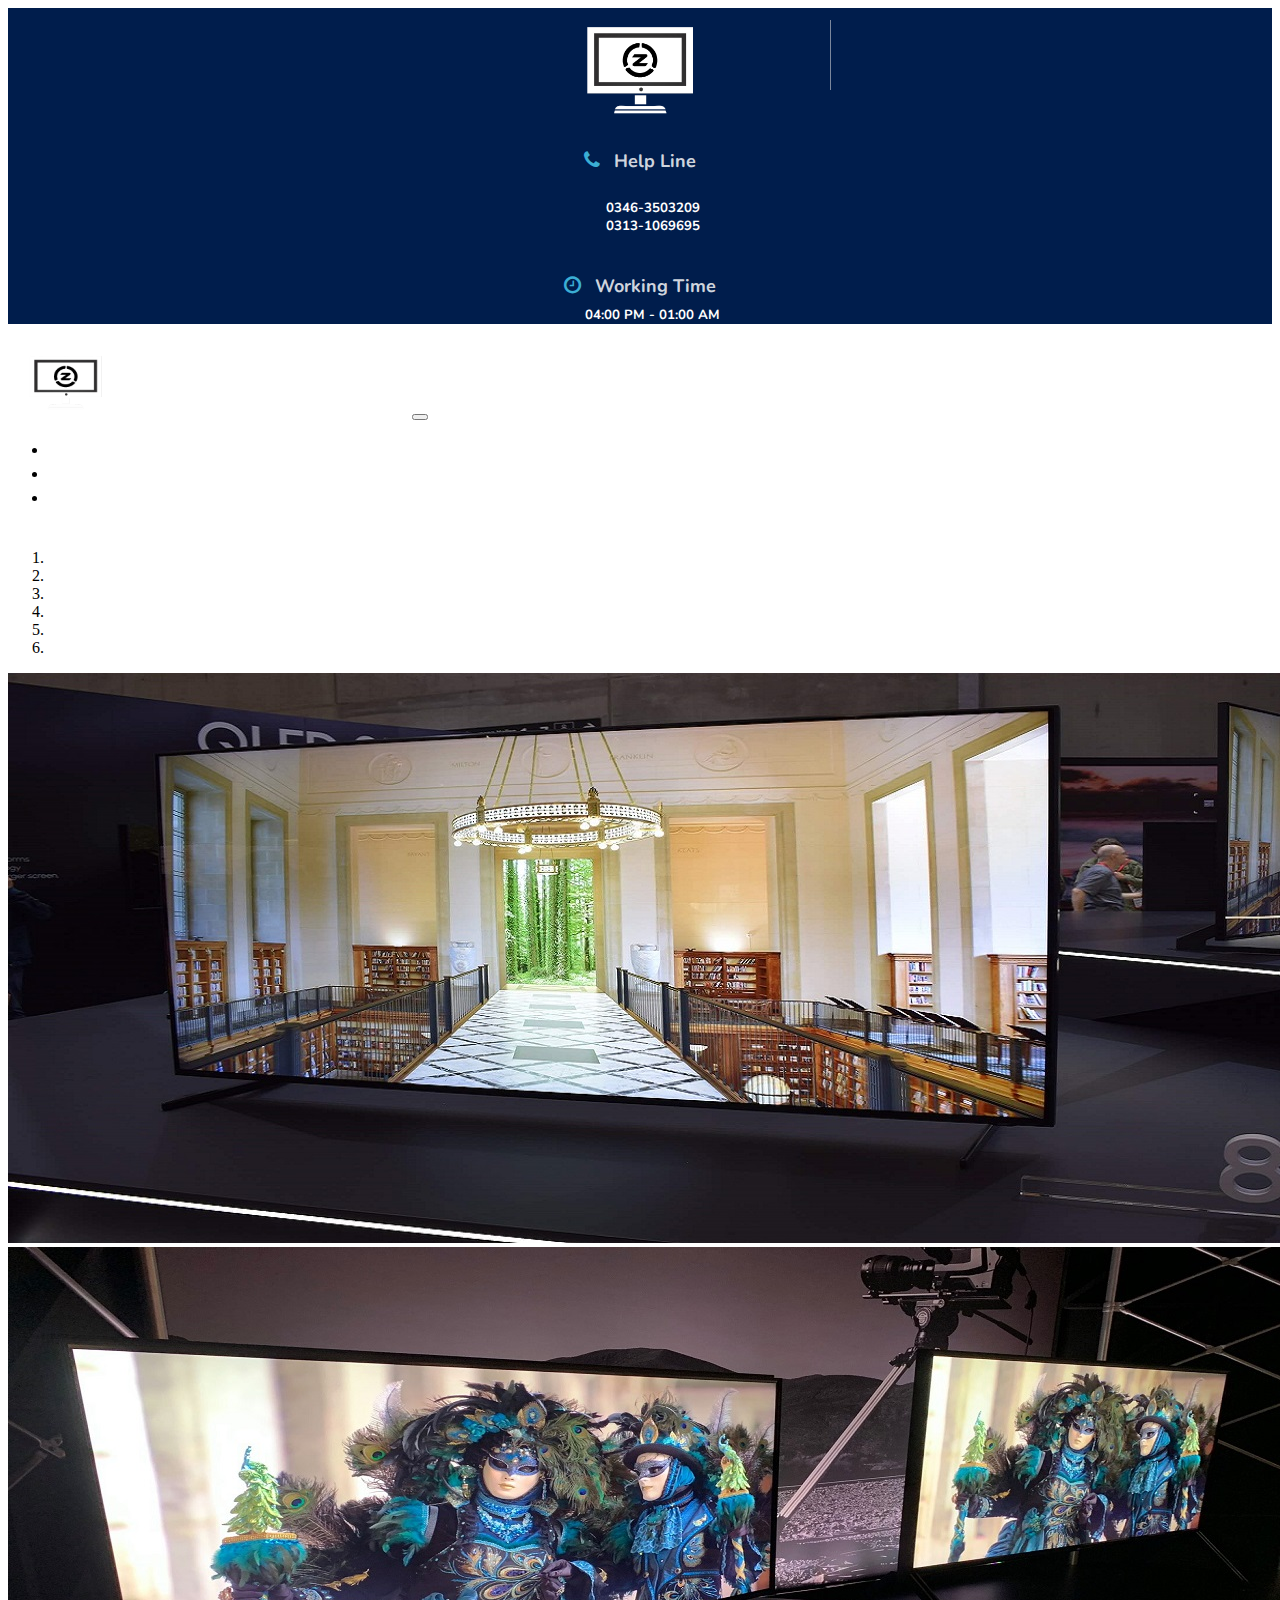
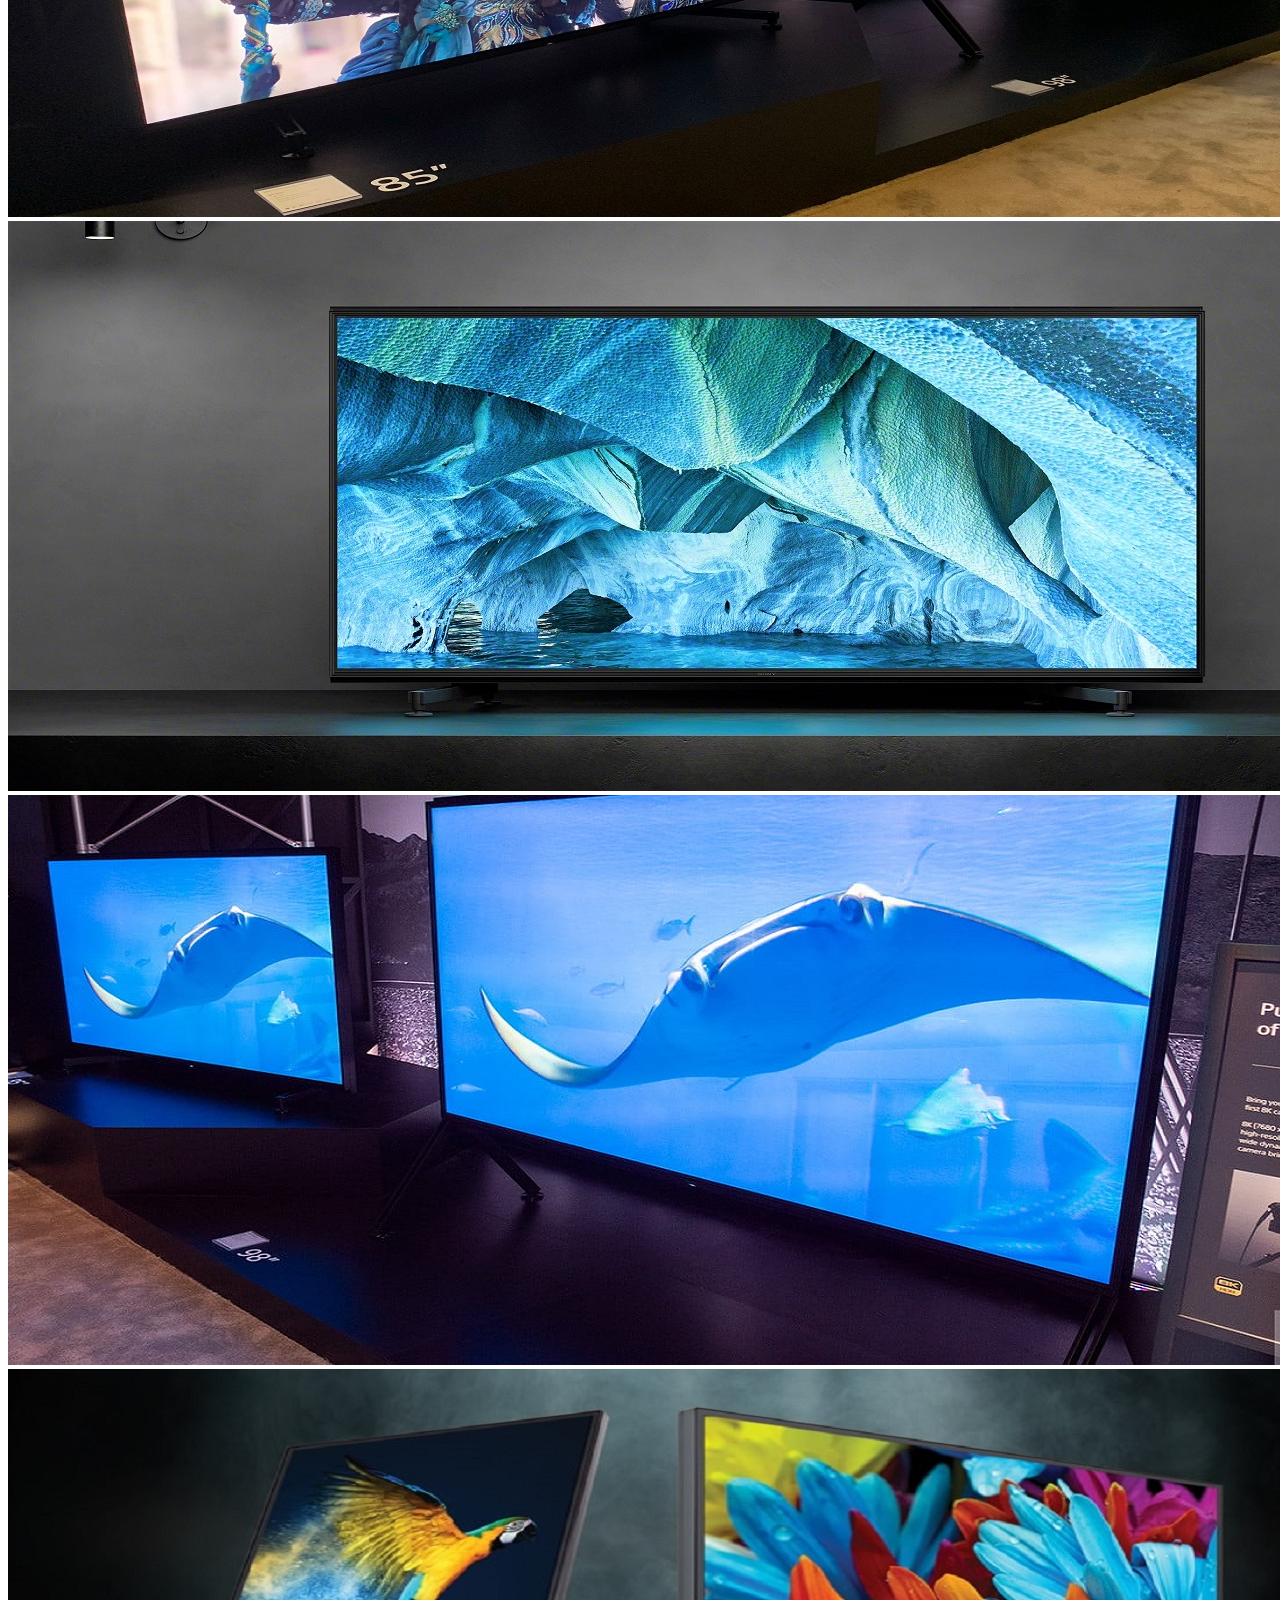
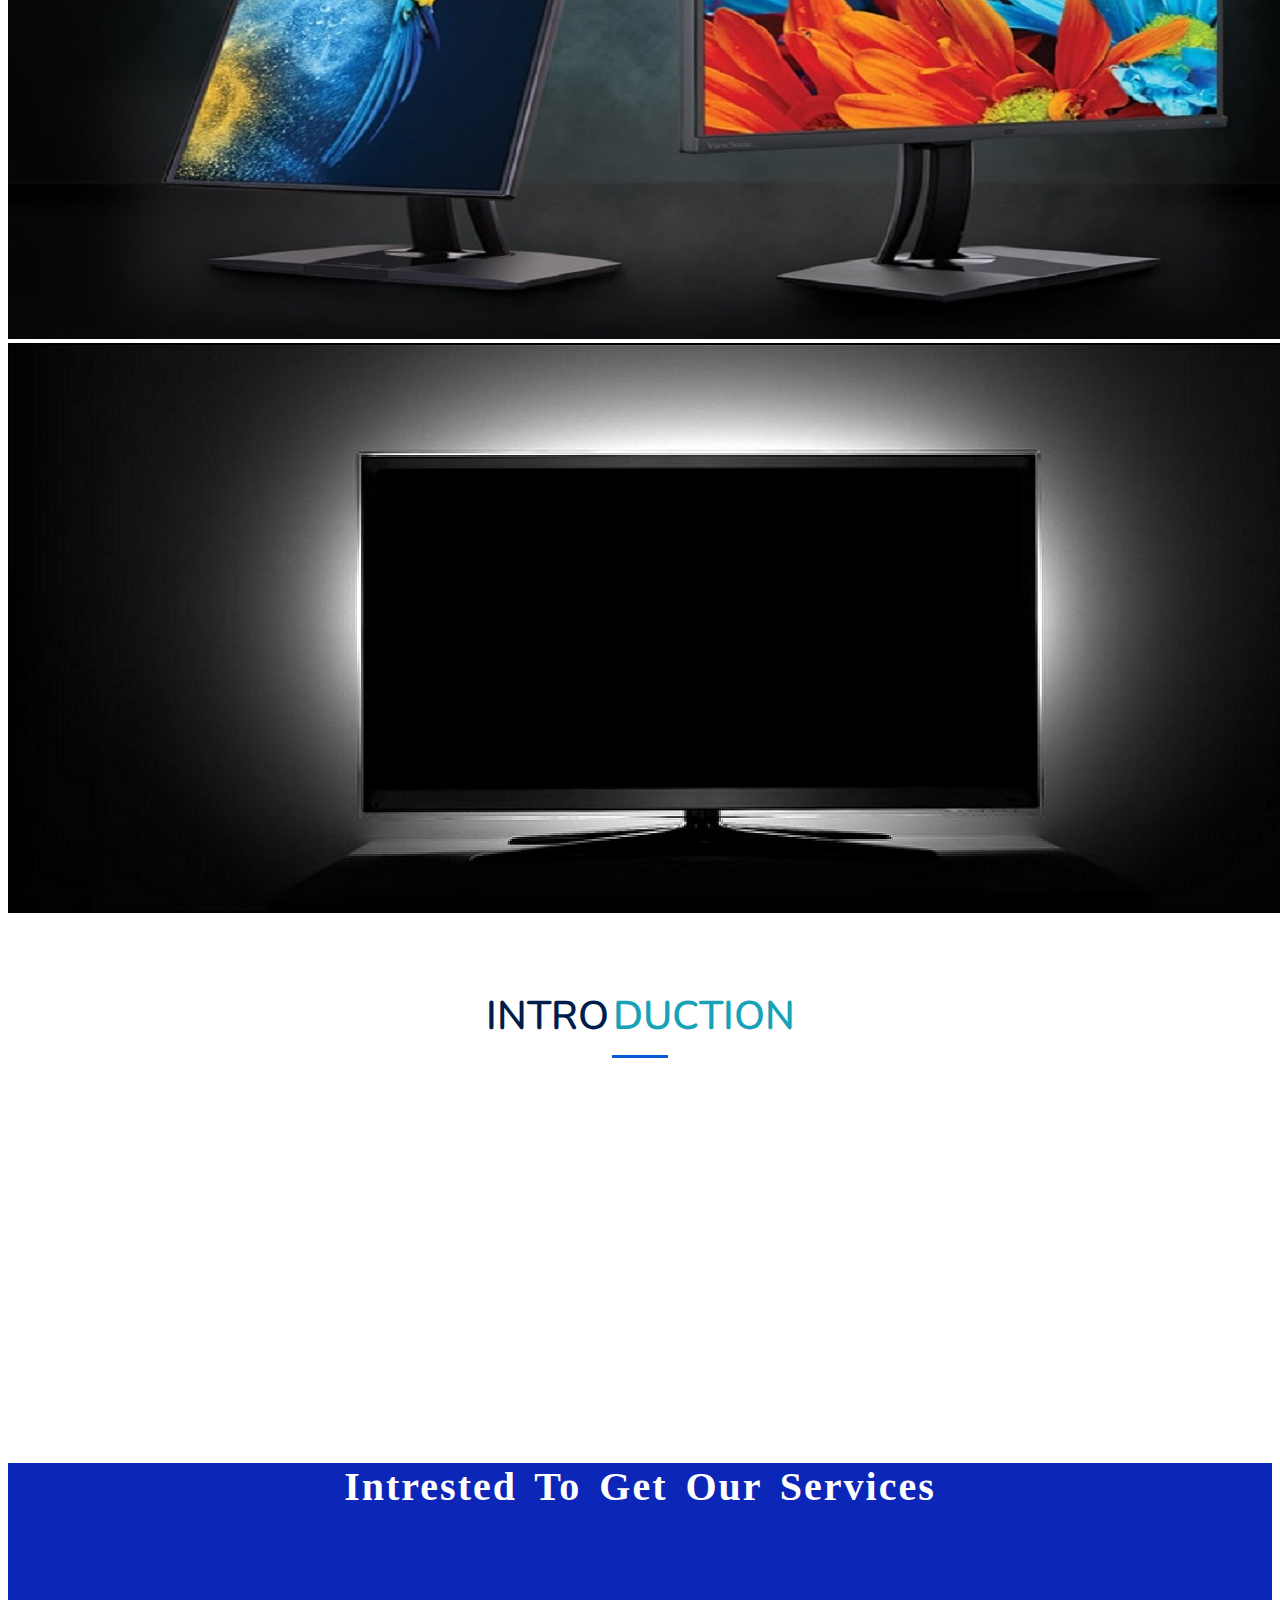
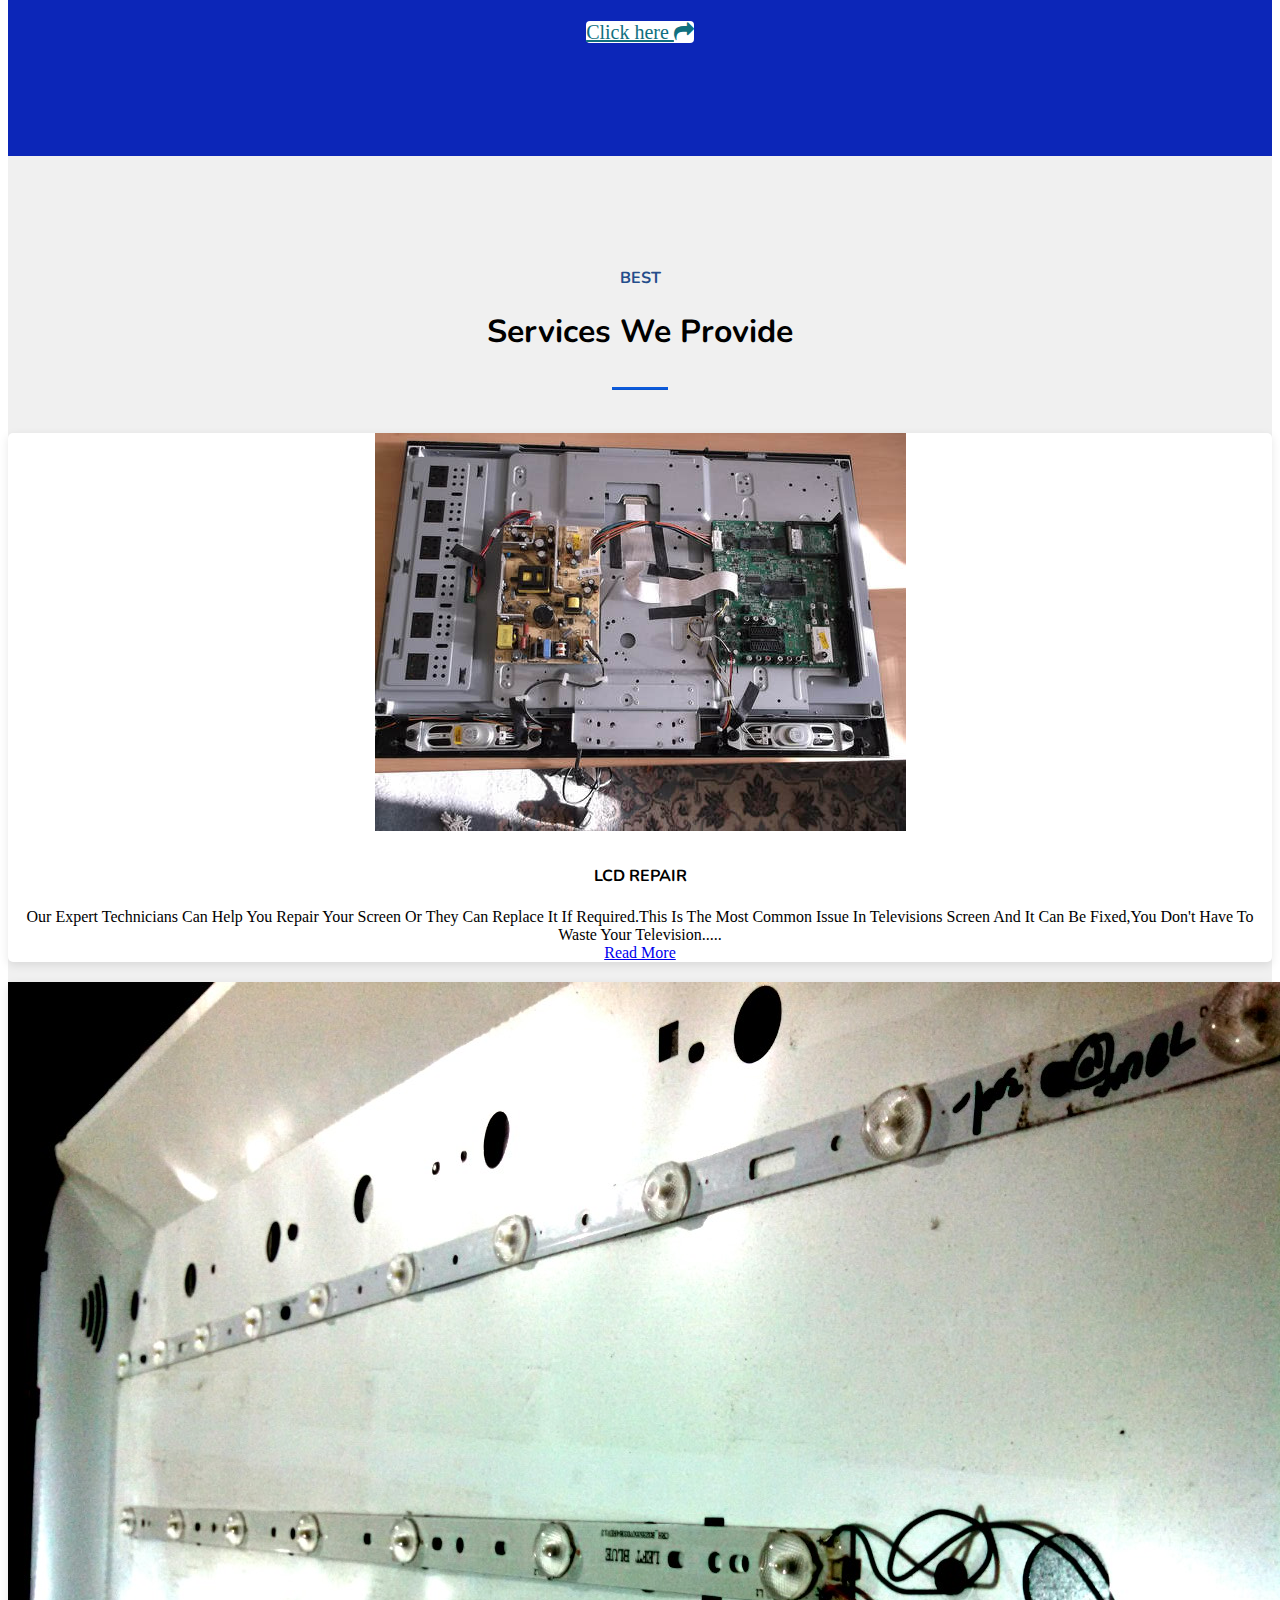
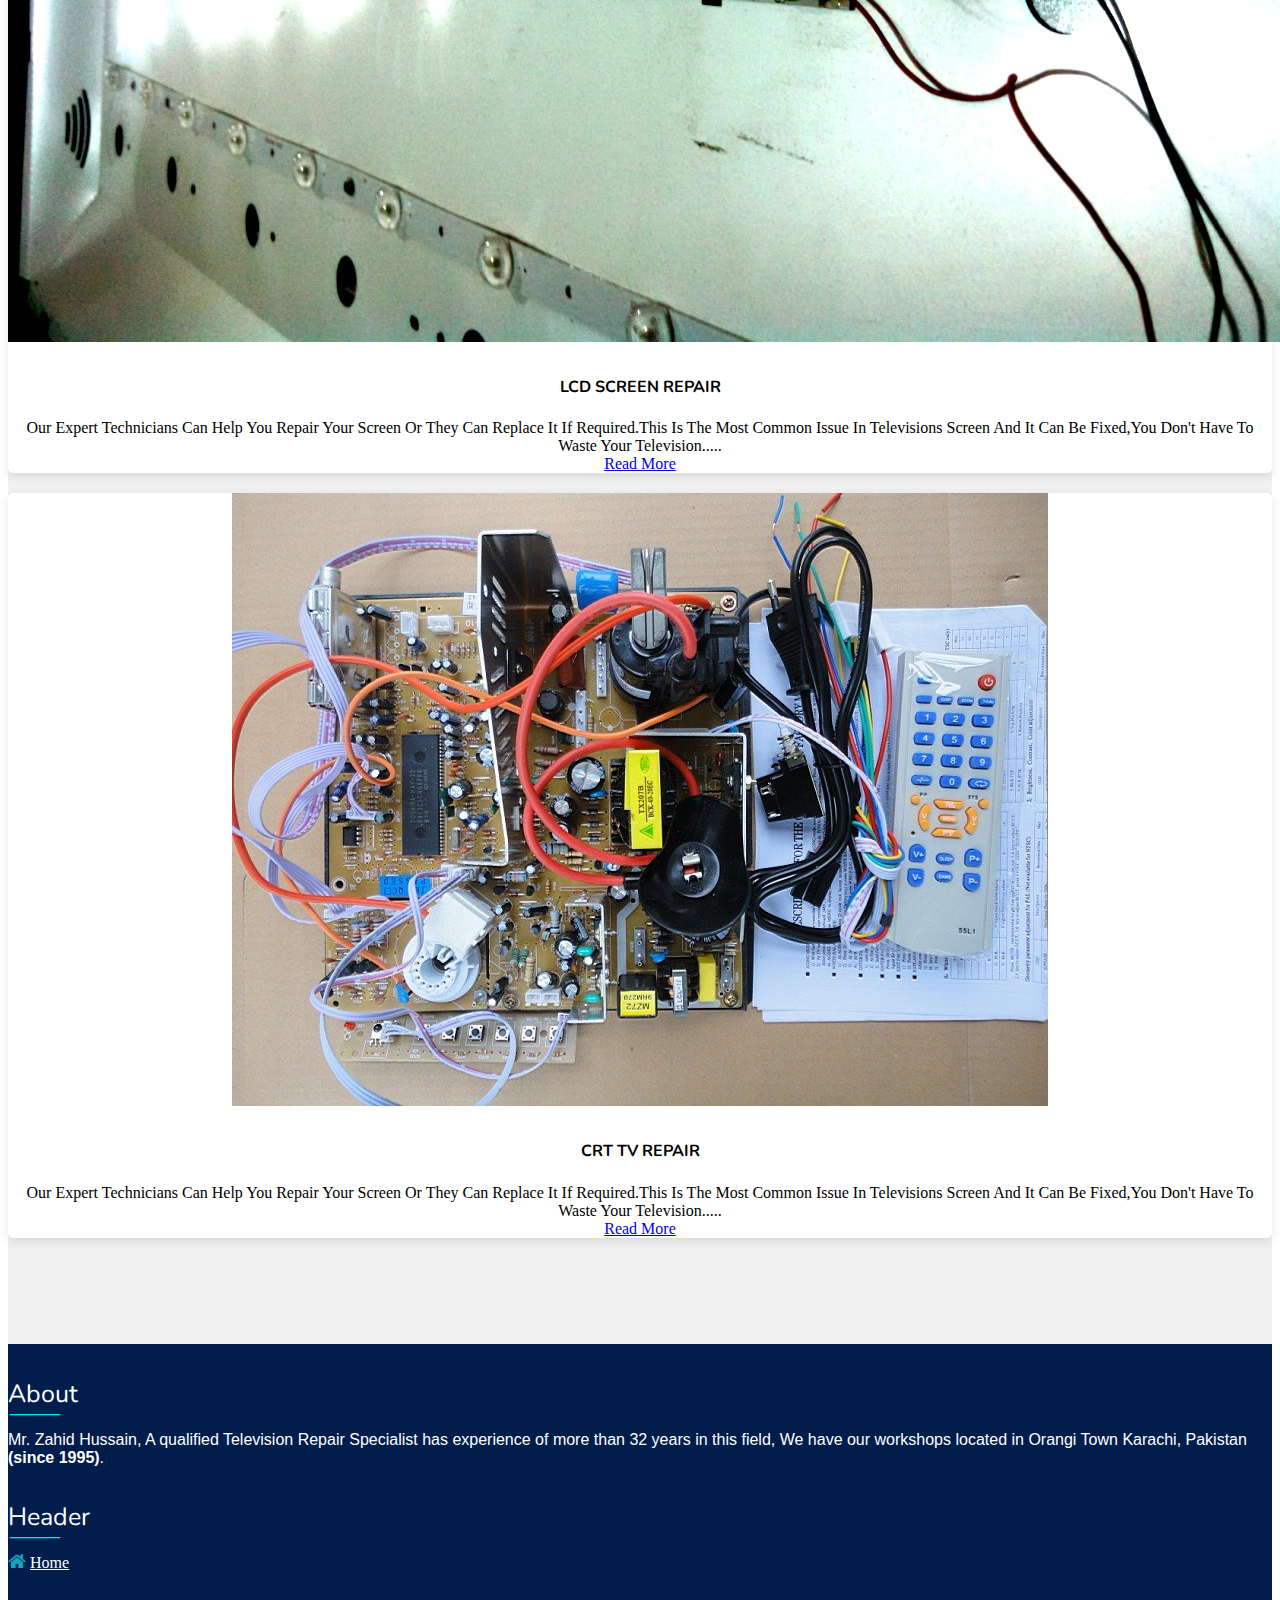
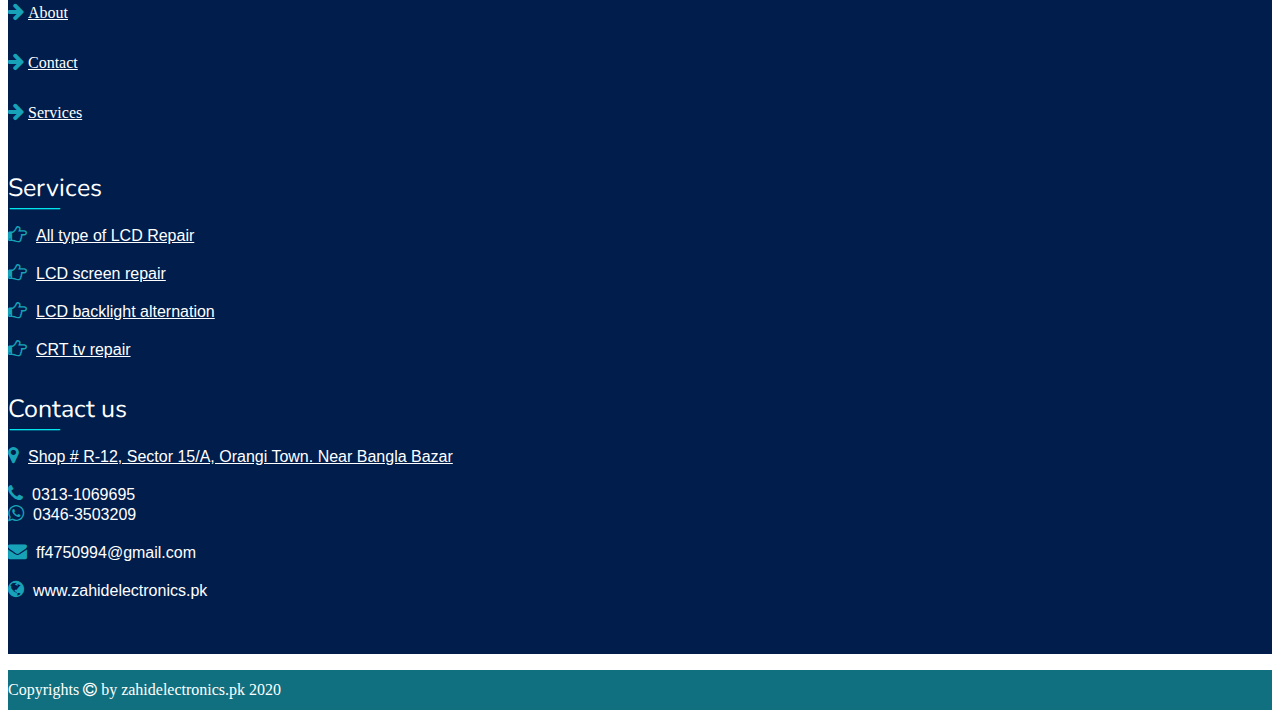
<file: index.html>
<!DOCTYPE html>
<html lang="en">

<head>
    <meta charset="UTF-8">
    <meta name="viewport" content="width=device-width, initial-scale=1.0">
    <title>Zahid Electronics</title>
    <link rel="icon" href="images/49672.png">

    <link rel="stylesheet" href="https://stackpath.bootstrapcdn.com/bootstrap/4.5.0/css/bootstrap.min.css" integrity="sha384-9aIt2nRpC12Uk9gS9baDl411NQApFmC26EwAOH8WgZl5MYYxFfc+NcPb1dKGj7Sk" crossorigin="anonymous">
    <!--FONT SECTION-->
    <link href="https://fonts.googleapis.com/css2?family=Merriweather:wght@700&display=swap" rel="stylesheet">
    <link href="https://fonts.googleapis.com/css2?family=Nunito:wght@700&display=swap" rel="stylesheet">

    <link rel="stylesheet" href="css/style.css">
    <link rel="stylesheet" href="css/animate.css">
    <link rel="stylesheet" href="https://cdnjs.cloudflare.com/ajax/libs/font-awesome/4.7.0/css/font-awesome.min.css">
</head>

<body>
    <center>
        <div class="top">
            <div class="container">

                <div class="row">

                    <div class="col-lg-4 col-sm-12">
                        <img style="margin-top:4px;" src="images/Untitled-4.png" width="170px" alt="Lcd repairing center">
                    </div>
                    <div class="col-lg-4 col-sm-12">
                        <i class="fa fa-phone" aria-hidden="true"></i>
                        <h5 class="helpline">Help Line</h5>
                        <br>
                        <h5 class="number">0346-3503209 <br>0313-1069695</h5>
                    </div>
                    <div class="vertical"></div>
                    <div class="col-lg-4 col-sm-12">
                        <i class="fa fa-clock-o" aria-hidden="true"></i>
                        <h5 class="helpline">Working Time</h5>
                        <br>
                        <h5 class="number-time">04:00 PM - 01:00 AM </h5>
                    </div>
                </div>


            </div>
        </div>
    </center>
    <!----------____________NAVBAR______________---------->
    <div class="bg-info">
        <div class="container cole">
            <nav class="navbar navbar-expand-lg navbar-dark bg-info">
                <a class="navbar-brand" href="index.html"><img src="images/Untitled-1.png" width="220px" height="50px" alt="lcd repair"></a>
                <button class="navbar-toggler" type="button" data-toggle="collapse" data-target="#navbarNavDropdown" aria-controls="navbarNavDropdown" aria-expanded="false" aria-label="Toggle navigation">
          <span class="navbar-toggler-icon"></span>
        </button>
                <div class="collapse navbar-collapse" id="navbarNavDropdown">
                    <ul class="navbar-nav ml-auto">
                        <li class="nav-item active">
                            <a class="nav-link" href="index.html">HOME<span class="sr-only">(current)</span></a>
                        </li>
                        <li class="nav-item">
                            <a class="nav-link" href="about.html">ABOUT US</a>
                        </li>
                        <li class="nav-item">
                            <a class="nav-link" href="getintouch.html">CONTACT</a>
                        </li>
                        <li class="nav-item dropdown">
                            <a class="nav-link dropdown-toggle" href="all-lcd-repair.html" id=" navbarDropdown " role="button " data-toggle="dropdown " aria-haspopup="true " aria-expanded="false ">
                            SERVICES
                            </a>
                            <div class="dropdown-menu dropdown-content " style="background-color: rgb(39, 181, 224); " aria-labelledby="navbarDropdown ">
                                <a style="color: white !important; " class="dropdown-item " href="lcd-repair.html">LCD Repair</a>
                                <a style="color: white !important; " class="dropdown-item " href="lcd-screenrepair.html">LCD screen Repair</a>
                                <a style="color: white !important; " class="dropdown-item " href="crt-tv-repair.html">CRT TV repair</a>

                            </div>
                        </li>
                    </ul>
                </div>
            </nav>
        </div>
    </div>
    <!--------------____________CAROUSLE___________-------------->

    <div id="carouselExampleIndicators " class="carousel slide " data-ride="carousel ">
        <ol class="carousel-indicators ">
            <li data-target="#carouselExampleIndicators " data-slide-to="0 " class="active "></li>
            <li data-target="#carouselExampleIndicators " data-slide-to="1 "></li>
            <li data-target="#carouselExampleIndicators " data-slide-to="2 "></li>
            <li data-target="#carouselExampleIndicators " data-slide-to="3 "></li>
            <li data-target="#carouselExampleIndicators " data-slide-to="4 "></li>
            <li data-target="#carouselExampleIndicators " data-slide-to="5 "></li>

        </ol>
        <div class="carousel-inner ">
            <div class="carousel-item active ">
                <img class="d-block w-100 " src="images/lcd20.jpg " alt="repairing center ">
            </div>
            <div class="carousel-item ">
                <img class="d-block w-100 " src="images/lcd19.jpg " alt="special in lcd repairing ">
            </div>
            <div class="carousel-item ">
                <img class="d-block w-100 " src="images/lcd17.jpg " alt="Lcd display repair ">
            </div>
            <div class="carousel-item ">
                <img class="d-block w-100 " src="images/lcd18.jpg " alt="Lcd display repair ">
            </div>
            <div class="carousel-item ">
                <img class="d-block w-100 " src="images/lcd11.jpg " alt="Lcd display repair ">
            </div>
            <div class="carousel-item ">
                <img class="d-block w-100 " src="images/lcd21.png " alt="Lcd display repair ">
            </div>
        </div>
        <a class="carousel-control-prev " href="#carouselExampleIndicators " role="button " data-slide="prev ">
            <span class="carousel-control-prev-icon " aria-hidden="true "></span>
            <span class="sr-only ">Previous</span>
        </a>
        <a class="carousel-control-next " href="#carouselExampleIndicators " role="button " data-slide="next ">
            <span class="carousel-control-next-icon " aria-hidden="true "></span>
            <span class="sr-only ">Next</span>
        </a>
    </div>
    <!------------------------Introduction Section----------------------->
    <br><br><br><br>
    <center>
        <span class="intro " id="cc ">intro</span>
        <span class="duction ">duction</span>
        <br>
        <span class="line "> ____________________________________________________________________________________________________________ </span>
    </center>
    <br>
    <div class="introduction wow fadeInRightBig ">
        <div class="container ">
            <p>
                When it comes to Televisions, we love all things tech. One thing that you should not do is confuse our passion for snobbery.
            </p>
            <br>
            <p>We know exactly how it feels and can understand the traumatic experience you might be going through when you see your precious device being broken.</p>
            <br>
            <p> We fix all type of Televisions such as LCD, LED, Plasma and any type. Whether you television is broken or not working or even if it have lines or spots, you should not worry.</p>
        </div>
    </div>
    <br><br><br><br>

    <div class="quote ">
        <div class="container-fluid ">
            <div class="row ">
                <div class="col-lg-9 quo "><b>Intrested To Get Our Services</b></div>
                <div class="col-lg-3 te ">
                    <a class="btn btn-success " href="getintouch.html ">Click here <i class="fa fa-share " aria-hidden="true "></i>
                    </a>
                </div>
            </div>
        </div>
    </div>

    <div class="best-service-section" style="background-color: rgb(240, 240, 240);">
        <br><br><br><br><br>
        <!---------------------BEST SERVICES WE PROVIDE------------------->

        <div class="best-services ">
            <h4>Best</h4>
            <h1>Services We Provide</h1>

            <center> <span class="line "> ____________________________________________________________________________________________________________ </span></center>
        </div>
        <center>
            <div class="services">
                <div class="container ">
                    <div class="row ">
                        <div class="col-lg-4 ">
                            <div class="thumbnail">
                                <div class="services-box ">
                                    <a target="_blank" href="images/lcd-back1.jpg">
                                        <img src="images/lcd-back1.jpg " class="img-fluid" alt="lcd repair service ">
                                    </a>

                                    <h4>LCD Repair</h4>
                                    <p>Our expert technicians can help you repair your screen or they can replace it if required.this is the most common issue in Televisions screen and it can be fixed,you don't have to waste your Television..... <br><a href=" ">Read more</a></p>
                                </div>
                            </div>
                        </div>
                        <div class="col-lg-4 ">
                            <div class="thumbnail">
                                <div class="services-box ">
                                    <a target="_blank" href="images/back-light.jpg">
                                        <img src="images/back-light.jpg " class="img-fluid" alt="flat screen repair ">
                                    </a>
                                    <h4>LCD Screen Repair</h4>
                                    <p>
                                        Our expert technicians can help you repair your screen or they can replace it if required.this is the most common issue in Televisions screen and it can be fixed,you don't have to waste your Television..... <br>                                        <a href=" ">Read more</a></p>
                                </div>
                            </div>
                        </div>
                        <div class="col-lg-4 ">
                            <div class="thumbnail">
                                <div class="services-box ">
                                    <a target="_blank" href="images/8.jpg">
                                        <img src="images/8.jpg " class="img-fluid" alt="tv repair in karachi ">
                                    </a>
                                    <h4>CRT TV Repair</h4>

                                    <p>Our expert technicians can help you repair your screen or they can replace it if required.this is the most common issue in Televisions screen and it can be fixed,you don't have to waste your Television..... <br><a href=" ">Read more</a></p>
                                </div>
                            </div>
                        </div>
                    </div>
                </div>
            </div>
        </center>

        <br><br><br><br><br>
    </div>
    <!-----------_________-FOOTER BOOTTOM SECTION_---______------>
    <div class="footer ">
        <div class="container ">
            <div class="row ">
                <div class="col-md-3 col-sm-12 ">
                    <div class="heading ">About</div>
                    <div class="straight " style="color: rgb(0, 230, 238); margin-top: -50px; font-size: 20px;margin-left: 2px; margin-bottom: -4px; ">_____</div><br>
                    <p style="margin-left: 0px; ">Mr. Zahid Hussain, A qualified Television Repair Specialist has experience of more than 32 years in this field, We have our workshops located in Orangi Town Karachi, Pakistan <b>(since 1995)</b>.</p>
                </div>
                <div class="col-md-3 col-sm-12 ">
                    <div class="heading ">Header</div>
                    <div class="straight " style="color: rgb(0, 230, 238); margin-top: -50px; font-size: 20px;margin-left: 2px; margin-bottom: -20px; ">_____</div><br>
                    <div class="transition-footer">
                        <i class="fa fa-home " aria-hidden="true "></i>
                        <a href="index.html " class="second-section">Home</a><br>
                        <i class="fa fa-arrow-right " aria-hidden="true "></i>
                        <a href="about.html " class="second-section">About</a><br>
                        <i class="fa fa-arrow-right " aria-hidden="true "></i>
                        <a href="getintouch.html " class="second-section">Contact</a><br>
                        <i class="fa fa-arrow-right " aria-hidden="true "></i>
                        <a href="all-lcd-repair.html" class="second-section">Services</a><br>
                    </div>
                </div>
                <div class="col-md-3 col-sm-12 ">
                    <div class="heading ">Services</div>
                    <div class="straight " style="color: rgb(0, 230, 238); margin-top: -50px; font-size: 20px;margin-left: 2px; margin-bottom: -4px; ">_____</div><br>
                    <div class="transition-footer">
                        <i class="fa fa-hand-o-right " aria-hidden="true "></i>
                        <a href="all-lcd-repair.html">
                            <p>All type of LCD Repair</p>
                        </a>
                        <br><br>
                        <i class="fa fa-hand-o-right " aria-hidden="true "></i>
                        <a href="lcd-screenrepair.html">
                            <p>LCD screen repair</p>
                        </a>
                        <br><br>
                        <i class="fa fa-hand-o-right " aria-hidden="true "></i>
                        <a href="lcd-screenrepair.html">
                            <p>LCD backlight alternation</p>
                        </a>
                        <br><br>
                        <i class="fa fa-hand-o-right " aria-hidden="true "></i>
                        <a href="crt-tv-repair.html">
                            <p>CRT tv repair</p>
                        </a>
                    </div>
                </div>
                <div class="col-md-3 col-sm-12 ">
                    <div class="heading ">Contact us</div>
                    <div class="straight " style="color: rgb(0, 230, 238); margin-top: -50px; font-size: 20px;margin-left: 2px; margin-bottom: -4px; ">_____</div><br>
                    <i class="fa fa-map-marker " aria-hidden="true "></i>

                    <a target="_blank" href="https://www.google.com/maps/place/Zahid+Electronics+(TV%2BLCD%2BLED)+Reparing+Centre/@24.9534116,66.9966136,17z/data=!3m1!4b1!4m5!3m4!1s0x3eb36b98cfd80a17:0xdd17fafe5dd22eb7!8m2!3d24.9534068!4d66.9988023">
                        <p>Shop # R-12, Sector 15/A, Orangi Town. Near Bangla Bazar</p>
                    </a>

                    <br><br>
                    <i class="fa fa-phone " aria-hidden="true "></i>
                    <p>0313-1069695</p><br>
                    <i class="fa fa-whatsapp " aria-hidden="true "></i>
                    <p>0346-3503209</p>
                    <br><br>
                    <i class="fa fa-envelope " aria-hidden="true "></i>
                    <p>ff4750994@gmail.com</p>
                    <br><br>
                    <i class="fa fa-globe " aria-hidden="true "></i>
                    <p>www.zahidelectronics.pk</p>
                    <br><br><br><br>
                </div>
            </div>
        </div>
    </div>

    <!--END-->
    <div class="end ">
        <div class="container ">
            <p>Copyrights <i class="fa fa-copyright " aria-hidden="true "></i> by zahidelectronics.pk 2020</p>
        </div>
    </div>


    <!--BOOTSTRAP-->
    <script src="https://code.jquery.com/jquery-3.5.1.slim.min.js " integrity="sha384-DfXdz2htPH0lsSSs5nCTpuj/zy4C+OGpamoFVy38MVBnE+IbbVYUew+OrCXaRkfj " crossorigin="anonymous "></script>
    <script src="https://cdn.jsdelivr.net/npm/popper.js@1.16.0/dist/umd/popper.min.js " integrity="sha384-Q6E9RHvbIyZFJoft+2mJbHaEWldlvI9IOYy5n3zV9zzTtmI3UksdQRVvoxMfooAo " crossorigin="anonymous "></script>
    <script src="https://stackpath.bootstrapcdn.com/bootstrap/4.5.0/js/bootstrap.min.js " integrity="sha384-OgVRvuATP1z7JjHLkuOU7Xw704+h835Lr+6QL9UvYjZE3Ipu6Tp75j7Bh/kR0JKI " crossorigin="anonymous "></script>

    <script src="js/wow.min.js "></script>
    <script>
        new WOW().init();
    </script>
</body>

</html>
</file>
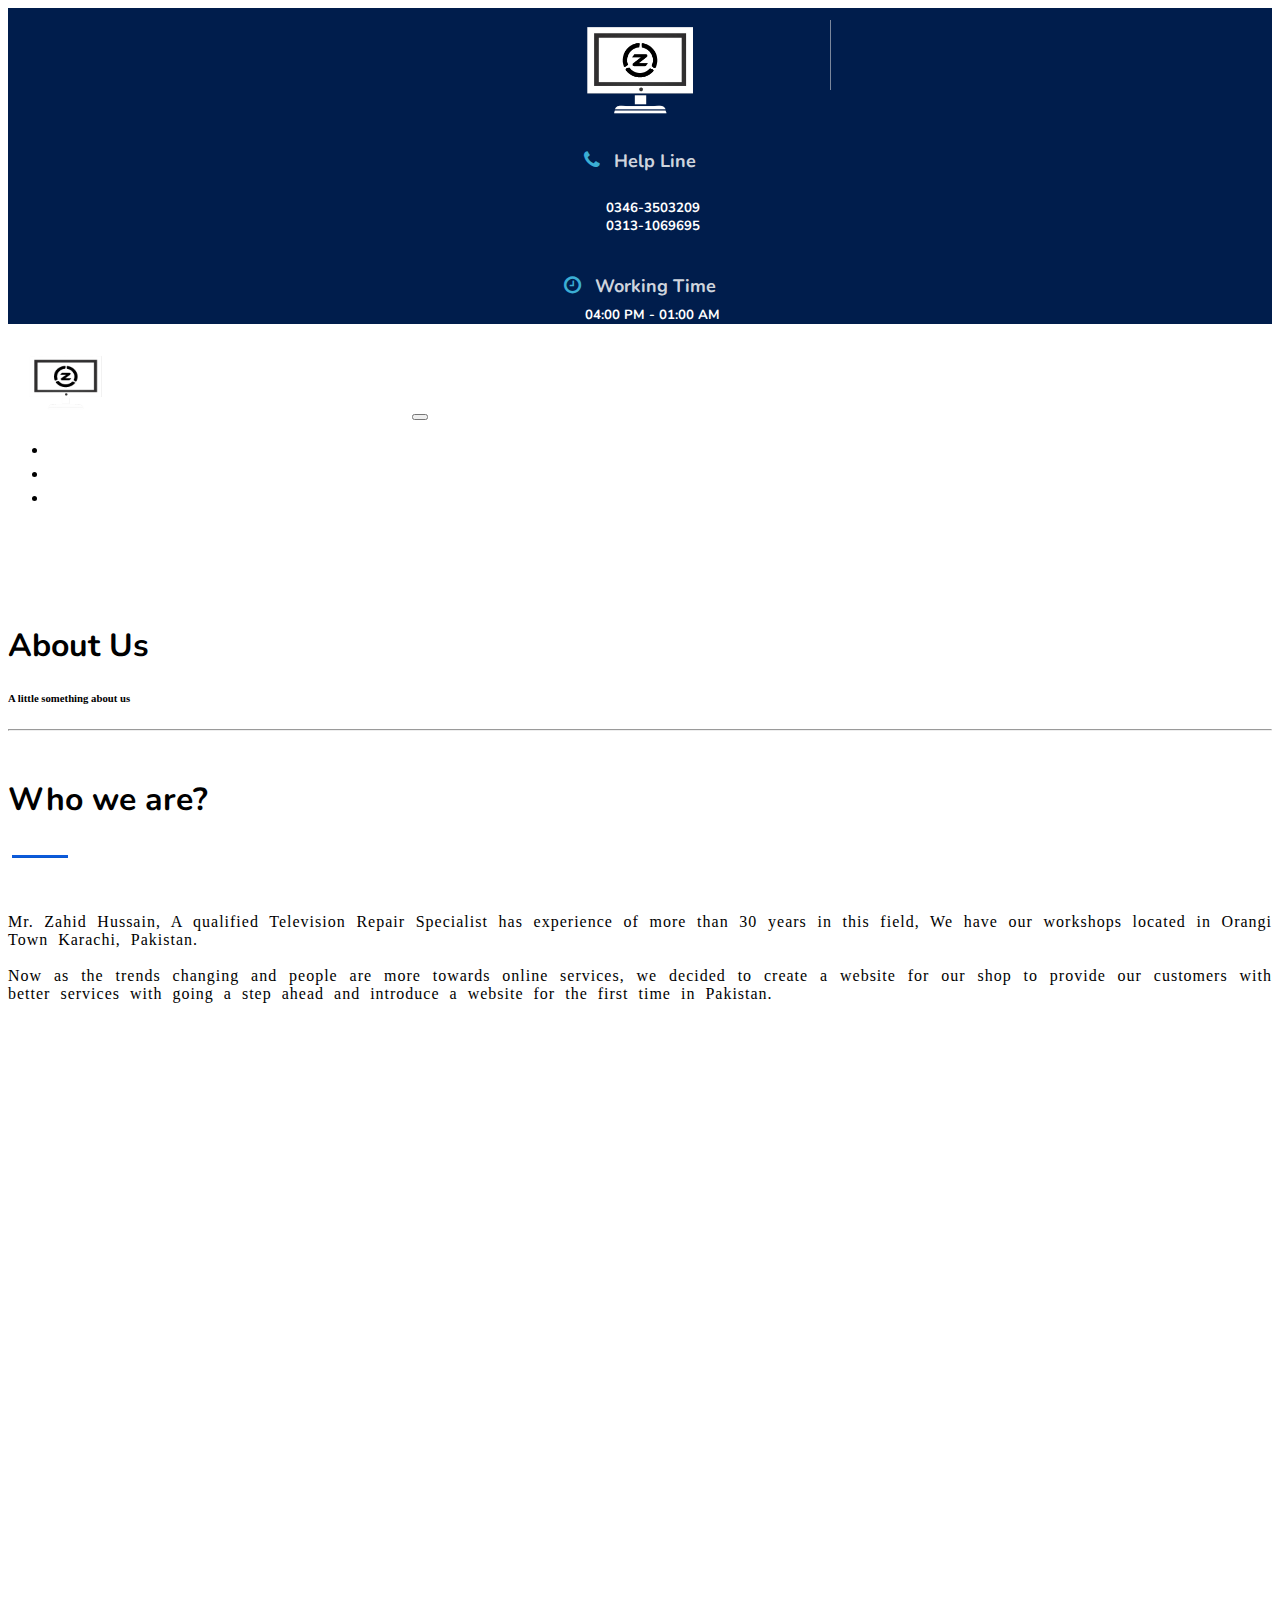
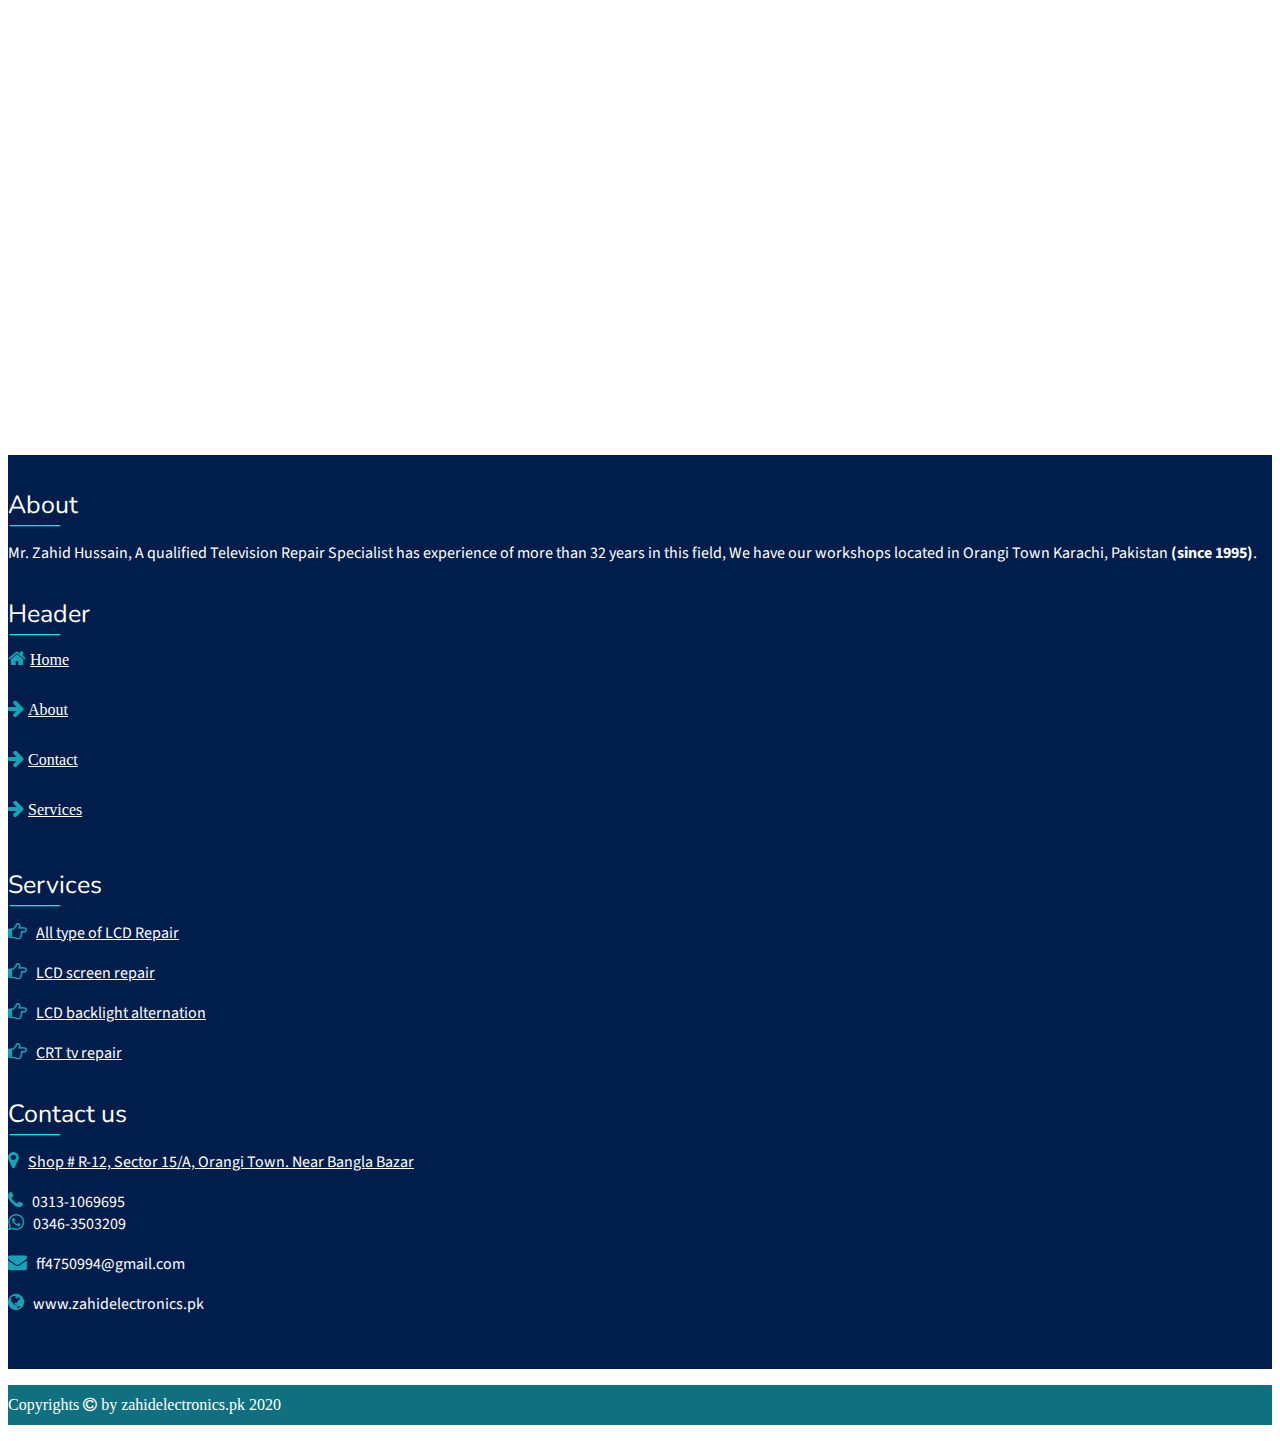
<file: about.html>
<!DOCTYPE html>
<html lang="en">

<head>
    <meta charset="UTF-8">
    <meta name="viewport" content="width=device-width, initial-scale=1.0">
    <title>Zahid Electronics</title>
    <link rel="icon" href="images/49672.png">

    <link rel="stylesheet" href="https://stackpath.bootstrapcdn.com/bootstrap/4.5.0/css/bootstrap.min.css" integrity="sha384-9aIt2nRpC12Uk9gS9baDl411NQApFmC26EwAOH8WgZl5MYYxFfc+NcPb1dKGj7Sk" crossorigin="anonymous">
    <!--FONT SECTION-->
    <link href="https://fonts.googleapis.com/css2?family=Merriweather:wght@700&display=swap" rel="stylesheet">
    <link href="https://fonts.googleapis.com/css2?family=Nunito:wght@700&display=swap" rel="stylesheet">
    <link href="https://fonts.googleapis.com/css2?family=Source+Sans+Pro:wght@700&display=swap" rel="stylesheet">
    <link href="https://fonts.googleapis.com/css2?family=Open+Sans:wght@300&display=swap" rel="stylesheet">

    <link rel="stylesheet" href="css/style.css">
    <link rel="stylesheet" href="css/animate.css">
    <link rel="stylesheet" href="https://cdnjs.cloudflare.com/ajax/libs/font-awesome/4.7.0/css/font-awesome.min.css">
</head>

<body>
    <center>
        <div class="top">
            <div class="container">

                <div class="row">

                    <div class="col-lg-4 col-sm-12">
                        <img style="margin-top:4px;" src="images/Untitled-4.png" width="170px" alt="Lcd repairing center">
                    </div>
                    <div class="col-lg-4 col-sm-12">
                        <i class="fa fa-phone" aria-hidden="true"></i>
                        <h5 class="helpline">Help Line</h5>
                        <br>
                        <h5 class="number">0346-3503209 <br>0313-1069695</h5>
                    </div>
                    <div class="vertical"></div>
                    <div class="col-lg-4 col-sm-12">
                        <i class="fa fa-clock-o" aria-hidden="true"></i>
                        <h5 class="helpline">Working Time</h5>
                        <br>
                        <h5 class="number-time">04:00 PM - 01:00 AM </h5>
                    </div>
                </div>


            </div>
        </div>
    </center>
    <!----------____________NAVBAR______________---------->
    <div class="bg-info">
        <div class="container cole">
            <nav class="navbar navbar-expand-lg navbar-dark bg-info">
                <a class="navbar-brand" href="index.html"><img src="images/Untitled-1.png" width="220px" height="50px" alt="lcd repair"></a>
                <button class="navbar-toggler" type="button" data-toggle="collapse" data-target="#navbarNavDropdown" aria-controls="navbarNavDropdown" aria-expanded="false" aria-label="Toggle navigation">
          <span class="navbar-toggler-icon"></span>
        </button>
                <div class="collapse navbar-collapse" id="navbarNavDropdown">
                    <ul class="navbar-nav ml-auto">
                        <li class="nav-item active">
                            <a class="nav-link" href="index.html">HOME<span class="sr-only">(current)</span></a>
                        </li>
                        <li class="nav-item">
                            <a class="nav-link" href="about.html">ABOUT US</a>
                        </li>
                        <li class="nav-item">
                            <a class="nav-link" href="getintouch.html">CONTACT</a>
                        </li>
                        <li class="nav-item dropdown">
                            <a class="nav-link dropdown-toggle" href="all-lcd-repair.html" id=" navbarDropdown " role="button " data-toggle="dropdown " aria-haspopup="true " aria-expanded="false ">
                            SERVICES
                            </a>
                            <div class="dropdown-menu dropdown-content " style="background-color: rgb(39, 181, 224); " aria-labelledby="navbarDropdown ">
                                <a style="color: white !important; " class="dropdown-item " href="lcd-repair.html">LCD Repair</a>
                                <a style="color: white !important; " class="dropdown-item " href="lcd-screenrepair.html">LCD screen Repair</a>
                                <a style="color: white !important; " class="dropdown-item " href="crt-tv-repair.html">CRT TV repair</a>

                            </div>
                        </li>
                    </ul>
                </div>
            </nav>
        </div>
    </div>
    <br><br><br>
    <div class="container about">
        <h1>About Us</h1>
        <h6>A little something about us</h6>
        <hr>
        <br>
        <h1>Who we are?</h1>
        &nbsp;<span class="line"> ____________________________________________________________________________________________________________ </span>
        <br><br><br>
        <p>Mr. Zahid Hussain, A qualified Television Repair Specialist has experience of more than 30 years in this field, We have our workshops located in Orangi Town Karachi, Pakistan.
            <br><br> Now as the trends changing and people are more towards online services, we decided to create a website for our shop to provide our customers with better services with going a step ahead and introduce a website for the first time in
            Pakistan.
        </p>
    </div>
    <br><br><br><br>

    <center>
        <div class="bg-info">
            <div class="container">
                <div class="row">

                    <div class="col-lg-4 wow zoomIn">
                        <div class="about-box"><br>
                            <img src="images/flat.jpg" width="110px" alt="lcd led Repairing center">
                            <h3>OUR MISSION</h3>
                            <p>Our aim is to provide outstanding <br> services to our clients.</p>
                        </div>
                    </div>
                    <div class="col-lg-4 wow zoomIn">
                        <div class="about-box"><br>
                            <img style="margin-top: 9px;" src="images/vision.png" width="110px" alt="repairing center in karachi">
                            <h3>OUR VISION</h3>
                            <p>Our goal is to provide the best quality <br> services at a reasonable price,</p>
                        </div>
                    </div>
                    <div class="col-lg-4 wow zoomIn">
                        <div class="about-box">
                            <img style="margin-top: 9px;" src="images/public-demand.png" width="75px" alt="repairing center in karachi">
                            <h3>PUBLIC DEMAND</h3>
                            <p>Our goal is to provide the best quality <br> services at a reasonable price,</p>
                        </div>
                    </div>
                </div>

            </div>
        </div>
    </center>
    <br><br><br>

    <!-----------_________-FOOTER BOOTTOM SECTION_---______------>
    <div class="footer ">
        <div class="container ">
            <div class="row ">
                <div class="col-md-3 col-sm-12 ">
                    <div class="heading ">About</div>
                    <div class="straight " style="color: rgb(0, 230, 238); margin-top: -50px; font-size: 20px;margin-left: 2px; margin-bottom: -4px; ">_____</div><br>
                    <p style="margin-left: 0px; ">Mr. Zahid Hussain, A qualified Television Repair Specialist has experience of more than 32 years in this field, We have our workshops located in Orangi Town Karachi, Pakistan <b>(since 1995)</b>.</p>
                </div>
                <div class="col-md-3 col-sm-12 ">
                    <div class="heading ">Header</div>
                    <div class="straight " style="color: rgb(0, 230, 238); margin-top: -50px; font-size: 20px;margin-left: 2px; margin-bottom: -20px; ">_____</div><br>
                    <div class="transition-footer">
                        <i class="fa fa-home " aria-hidden="true "></i>
                        <a href="index.html " class="second-section">Home</a><br>
                        <i class="fa fa-arrow-right " aria-hidden="true "></i>
                        <a href="about.html " class="second-section">About</a><br>
                        <i class="fa fa-arrow-right " aria-hidden="true "></i>
                        <a href="getintouch.html " class="second-section">Contact</a><br>
                        <i class="fa fa-arrow-right " aria-hidden="true "></i>
                        <a href="all-lcd-repair.html" class="second-section">Services</a><br>
                    </div>
                </div>
                <div class="col-md-3 col-sm-12 ">
                    <div class="heading ">Services</div>
                    <div class="straight " style="color: rgb(0, 230, 238); margin-top: -50px; font-size: 20px;margin-left: 2px; margin-bottom: -4px; ">_____</div><br>
                    <div class="transition-footer">
                        <i class="fa fa-hand-o-right " aria-hidden="true "></i>
                        <a href="all-lcd-repair.html">
                            <p>All type of LCD Repair</p>
                        </a>
                        <br><br>
                        <i class="fa fa-hand-o-right " aria-hidden="true "></i>
                        <a href="lcd-screenrepair.html">
                            <p>LCD screen repair</p>
                        </a>
                        <br><br>
                        <i class="fa fa-hand-o-right " aria-hidden="true "></i>
                        <a href="lcd-screenrepair.html">
                            <p>LCD backlight alternation</p>
                        </a>
                        <br><br>
                        <i class="fa fa-hand-o-right " aria-hidden="true "></i>
                        <a href="crt-tv-repair.html">
                            <p>CRT tv repair</p>
                        </a>
                    </div>
                </div>
                <div class="col-md-3 col-sm-12 ">
                    <div class="heading ">Contact us</div>
                    <div class="straight " style="color: rgb(0, 230, 238); margin-top: -50px; font-size: 20px;margin-left: 2px; margin-bottom: -4px; ">_____</div><br>
                    <i class="fa fa-map-marker " aria-hidden="true "></i>

                    <a target="_blank" href="https://www.google.com/maps/place/Zahid+Electronics+(TV%2BLCD%2BLED)+Reparing+Centre/@24.9534116,66.9966136,17z/data=!3m1!4b1!4m5!3m4!1s0x3eb36b98cfd80a17:0xdd17fafe5dd22eb7!8m2!3d24.9534068!4d66.9988023">
                        <p>Shop # R-12, Sector 15/A, Orangi Town. Near Bangla Bazar</p>
                    </a>

                    <br><br>
                    <i class="fa fa-phone " aria-hidden="true "></i>
                    <p>0313-1069695</p><br>
                    <i class="fa fa-whatsapp " aria-hidden="true "></i>
                    <p>0346-3503209</p>
                    <br><br>
                    <i class="fa fa-envelope " aria-hidden="true "></i>
                    <p>ff4750994@gmail.com</p>
                    <br><br>
                    <i class="fa fa-globe " aria-hidden="true "></i>
                    <p>www.zahidelectronics.pk</p>
                    <br><br><br><br>
                </div>
            </div>
        </div>
    </div>

    <!--END-->
    <div class="end ">
        <div class="container ">
            <p>Copyrights <i class="fa fa-copyright " aria-hidden="true "></i> by zahidelectronics.pk 2020</p>
        </div>
    </div>


    <!--BOOTSTRAP-->
    <script src="https://code.jquery.com/jquery-3.5.1.slim.min.js" integrity="sha384-DfXdz2htPH0lsSSs5nCTpuj/zy4C+OGpamoFVy38MVBnE+IbbVYUew+OrCXaRkfj" crossorigin="anonymous"></script>
    <script src="https://cdn.jsdelivr.net/npm/popper.js@1.16.0/dist/umd/popper.min.js" integrity="sha384-Q6E9RHvbIyZFJoft+2mJbHaEWldlvI9IOYy5n3zV9zzTtmI3UksdQRVvoxMfooAo" crossorigin="anonymous"></script>
    <script src="https://stackpath.bootstrapcdn.com/bootstrap/4.5.0/js/bootstrap.min.js" integrity="sha384-OgVRvuATP1z7JjHLkuOU7Xw704+h835Lr+6QL9UvYjZE3Ipu6Tp75j7Bh/kR0JKI" crossorigin="anonymous"></script>

    <script src="js/wow.min.js"></script>
    <script>
        new WOW().init();
    </script>
</body>

</html>
</file>
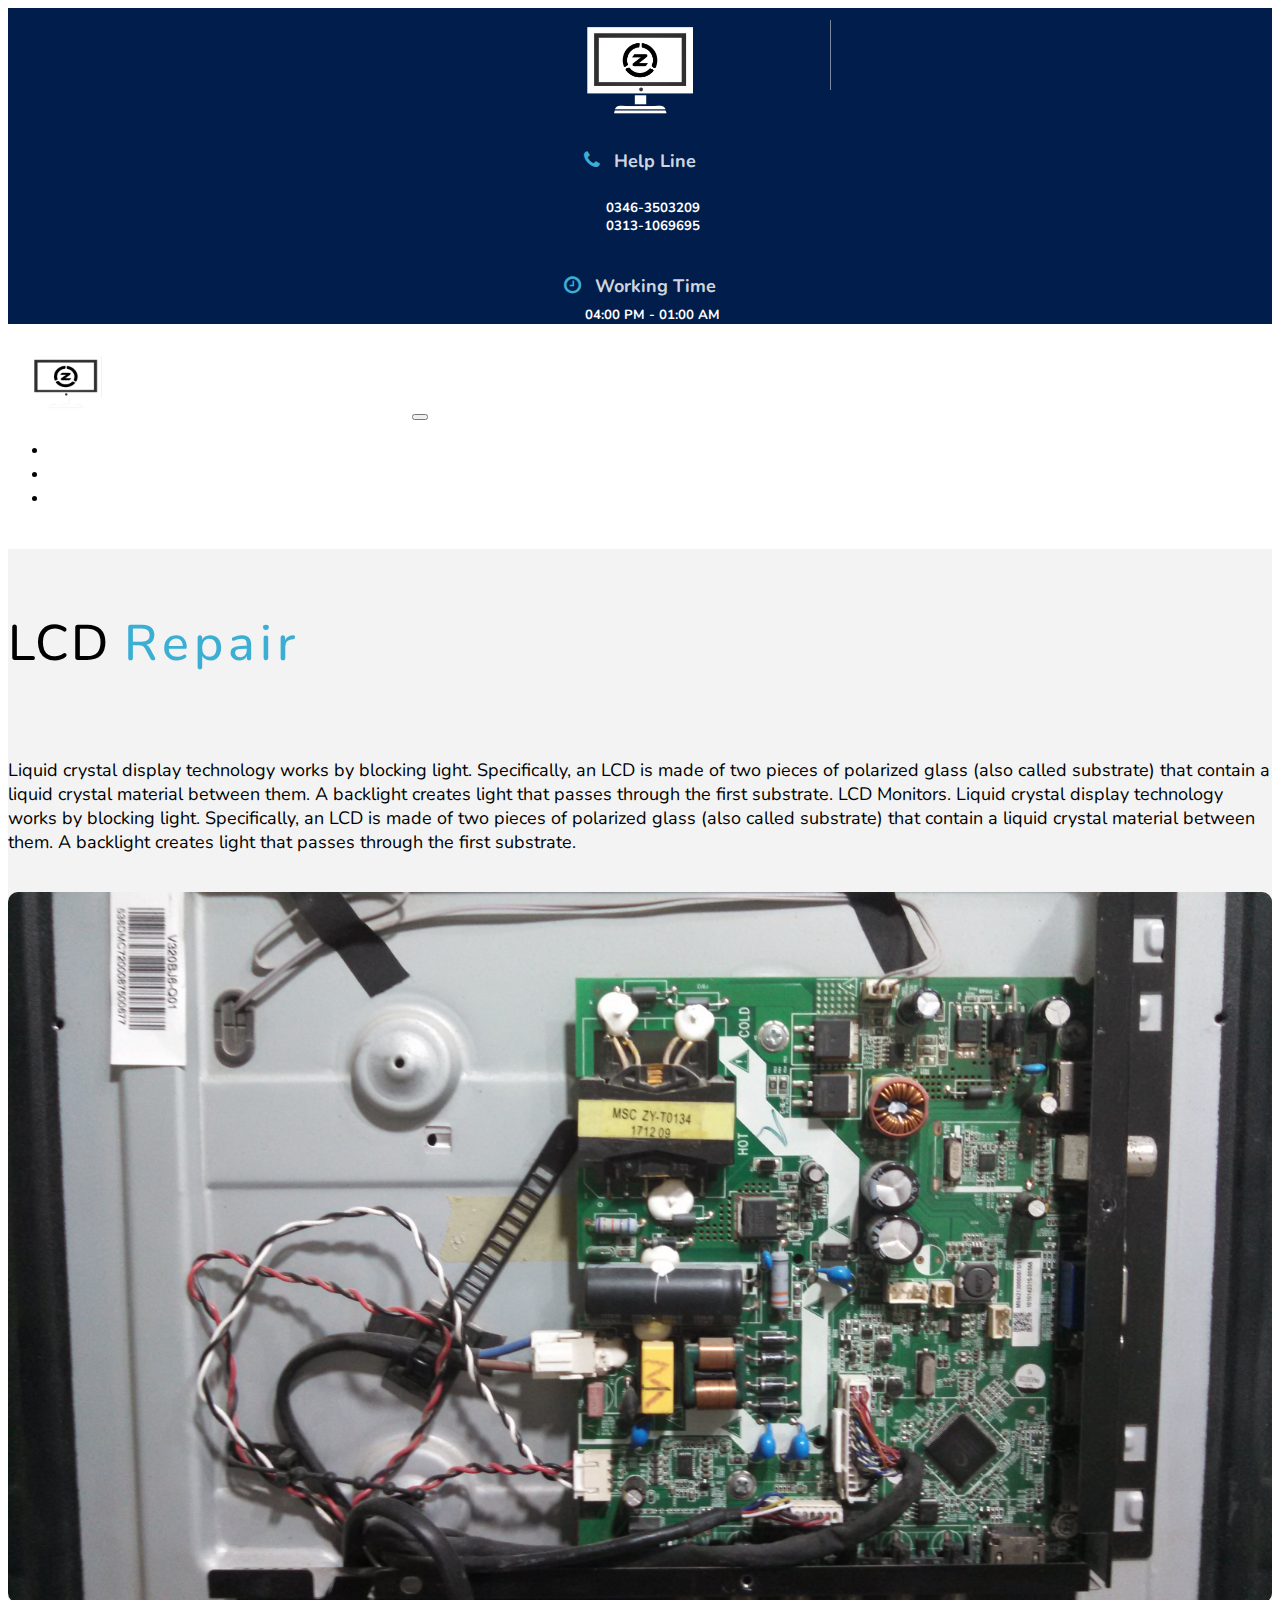
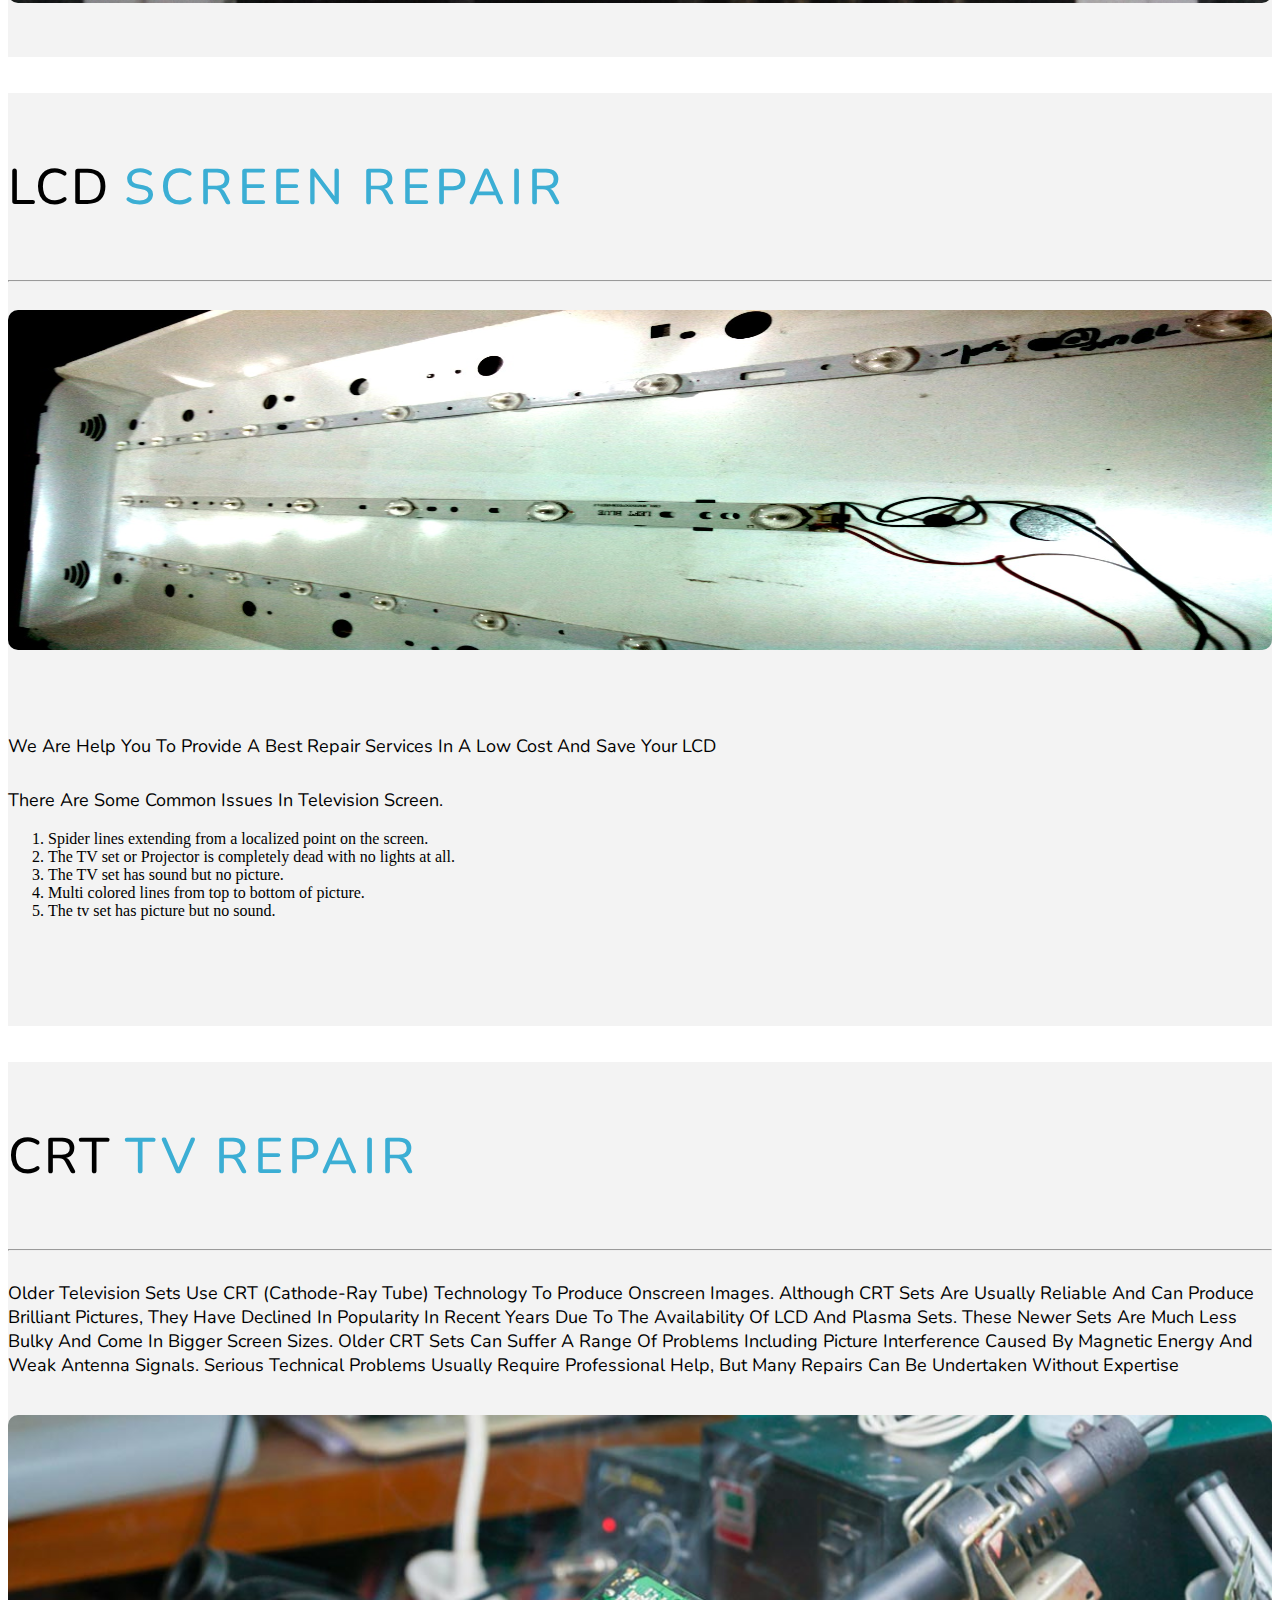
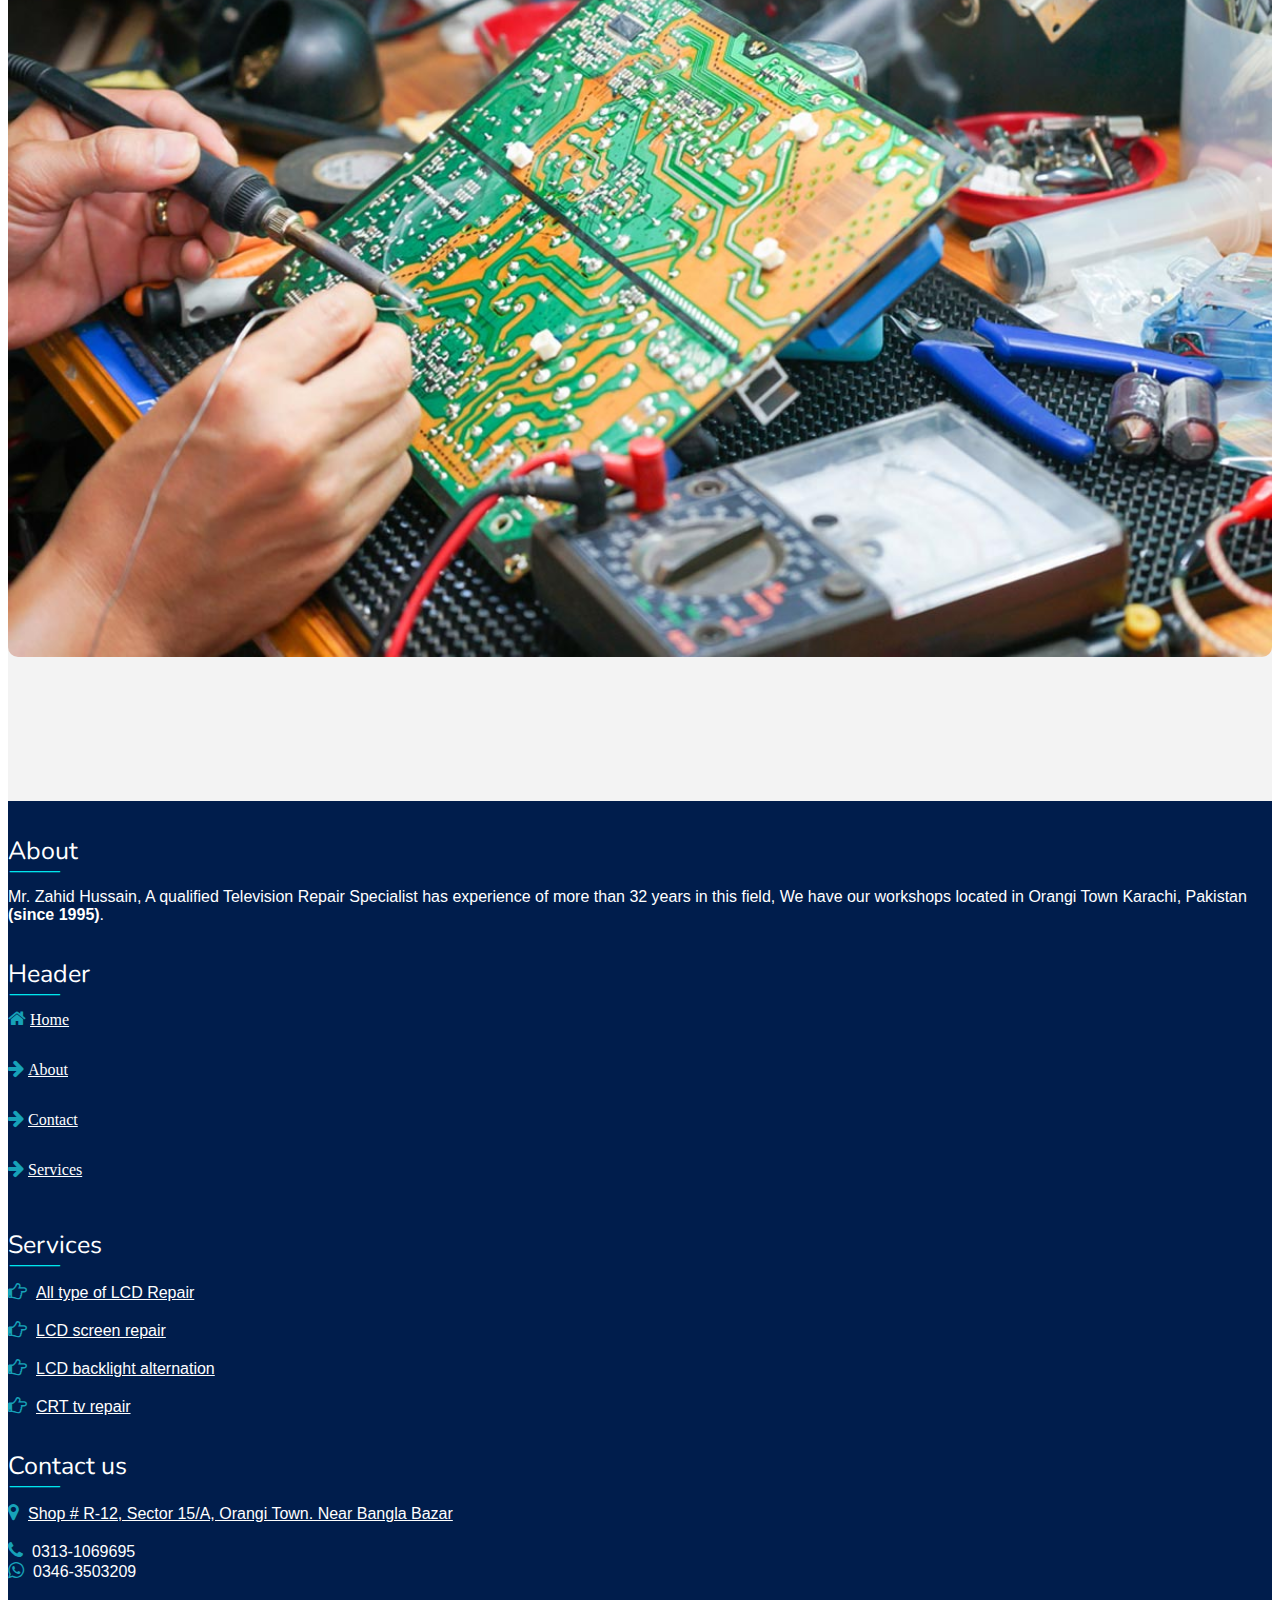
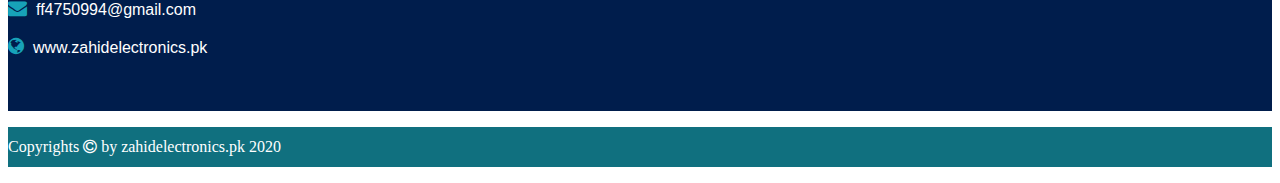
<file: all-lcd-repair.html>
<!DOCTYPE html>
<html lang="en">

<head>
    <meta charset="UTF-8">
    <meta name="viewport" content="width=device-width, initial-scale=1.0">
    <title>Zahid Electronics</title>
    <link rel="icon" href="images/49672.png">

    <link rel="stylesheet" href="https://stackpath.bootstrapcdn.com/bootstrap/4.5.0/css/bootstrap.min.css" integrity="sha384-9aIt2nRpC12Uk9gS9baDl411NQApFmC26EwAOH8WgZl5MYYxFfc+NcPb1dKGj7Sk" crossorigin="anonymous">
    <!--FONT SECTION-->
    <link href="https://fonts.googleapis.com/css2?family=Merriweather:wght@700&display=swap" rel="stylesheet">
    <link href="https://fonts.googleapis.com/css2?family=Nunito:wght@700&display=swap" rel="stylesheet">

    <link rel="stylesheet" href="css/style.css">
    <link rel="stylesheet" href="css/animate.css">
    <link rel="stylesheet" href="https://cdnjs.cloudflare.com/ajax/libs/font-awesome/4.7.0/css/font-awesome.min.css">
</head>

<body>
    <center>
        <div class="top">
            <div class="container">

                <div class="row">

                    <div class="col-lg-4 col-sm-12">
                        <img style="margin-top:4px;" src="images/Untitled-4.png" width="170px" alt="Lcd repairing center">
                    </div>
                    <div class="col-lg-4 col-sm-12">
                        <i class="fa fa-phone" aria-hidden="true"></i>
                        <h5 class="helpline">Help Line</h5>
                        <br>
                        <h5 class="number">0346-3503209 <br>0313-1069695</h5>
                    </div>
                    <div class="vertical"></div>
                    <div class="col-lg-4 col-sm-12">
                        <i class="fa fa-clock-o" aria-hidden="true"></i>
                        <h5 class="helpline">Working Time</h5>
                        <br>
                        <h5 class="number-time">04:00 PM - 01:00 AM </h5>
                    </div>
                </div>


            </div>
        </div>
    </center>
    <!----------____________NAVBAR______________---------->
    <div class="bg-info">
        <div class="container cole">
            <nav class="navbar navbar-expand-lg navbar-dark bg-info">
                <a class="navbar-brand" href="index.html"><img src="images/Untitled-1.png" width="220px" height="50px" alt="lcd repair"></a>
                <button class="navbar-toggler" type="button" data-toggle="collapse" data-target="#navbarNavDropdown" aria-controls="navbarNavDropdown" aria-expanded="false" aria-label="Toggle navigation">
          <span class="navbar-toggler-icon"></span>
        </button>
                <div class="collapse navbar-collapse" id="navbarNavDropdown">
                    <ul class="navbar-nav ml-auto">
                        <li class="nav-item active">
                            <a class="nav-link" href="index.html">HOME<span class="sr-only">(current)</span></a>
                        </li>
                        <li class="nav-item">
                            <a class="nav-link" href="about.html">ABOUT US</a>
                        </li>
                        <li class="nav-item">
                            <a class="nav-link" href="getintouch.html">CONTACT</a>
                        </li>
                        <li class="nav-item dropdown">
                            <a class="nav-link dropdown-toggle" href="all-lcd-repair.html" id=" navbarDropdown " role="button " data-toggle="dropdown " aria-haspopup="true " aria-expanded="false ">
                            SERVICES
                            </a>
                            <div class="dropdown-menu dropdown-content " style="background-color: rgb(39, 181, 224); " aria-labelledby="navbarDropdown ">
                                <a style="color: white !important; " class="dropdown-item " href="lcd-repair.html">LCD Repair</a>
                                <a style="color: white !important; " class="dropdown-item " href="lcd-screenrepair.html">LCD screen Repair</a>
                                <a style="color: white !important; " class="dropdown-item " href="crt-tv-repair.html">CRT TV repair</a>

                            </div>
                        </li>
                    </ul>
                </div>
            </nav>
        </div>
    </div>


    <div class="back">
        <div class="container">
            <div class="heading">
                <p class="lcd">LCD</p>
                <p class="repair">Repair</p>
            </div>
            <div class="row">
                <div class="col-lg-6 col-sm-12 lcd-repair">
                    <p>Liquid crystal display technology works by blocking light. Specifically, an LCD is made of two pieces of polarized glass (also called substrate) that contain a liquid crystal material between them. A backlight creates light that passes
                        through the first substrate. LCD Monitors. Liquid crystal display technology works by blocking light. Specifically, an LCD is made of two pieces of polarized glass (also called substrate) that contain a liquid crystal material
                        between them. A backlight creates light that passes through the first substrate.</p>
                </div>
                <div class="col-lg-6 col-sm-12 lcd-repair">
                    <img src="images/apnalcd1.jpg" width="100px" alt="lcd repair">
                </div>

            </div>
        </div>
    </div>
    <br><br>
    <div class="back">
        <div class="container">
            <div class="heading">
                <p class="lcd">LCD</p>
                <p class="repair">SCREEN</p>
                <p class="repair">REPAIR</p>

            </div>
            <hr>
            <div class="row">
                <div class="col-lg-6 col-sm-12 lcd-repair">

                    <img src="images/back-light.jpg" width="100%" height="340px" alt="lcd repair">
                </div>
                <div class="col-lg-6 col-sm-12 lcd-repair">
                    <p style="text-transform: capitalize;">we are help you to provide a best repair services in a low cost and save your LCD</p>
                    <p style="text-transform: capitalize;"> there are some common issues in Television screen.</p>
                    <ol>
                        <li>Spider lines extending from a localized point on the screen.</li>
                        <li>The TV set or Projector is completely dead with no lights at all.</li>
                        <li>The TV set has sound but no picture.</li>
                        <li>Multi colored lines from top to bottom of picture.</li>
                        <li>The tv set has picture but no sound.</li>
                    </ol>
                </div>


            </div>
        </div>
        <br><br><br><br><br>
    </div>
    <br><br>
    <div class="back">
        <div class="container">
            <div class="heading">
                <p class="lcd">CRT</p>
                <p class="repair">TV</p>
                <p class="repair">REPAIR</p>

            </div>
            <hr>
            <div class="row">


                <div class="col-lg-6 col-sm-12 lcd-repair">
                    <p style="text-transform: capitalize;"> Older television sets use CRT (cathode-ray tube) technology to produce onscreen images. Although CRT sets are usually reliable and can produce brilliant pictures, they have declined in popularity in recent years due to the availability
                        of LCD and plasma sets. These newer sets are much less bulky and come in bigger screen sizes. Older CRT sets can suffer a range of problems including picture interference caused by magnetic energy and weak antenna signals. Serious
                        technical problems usually require professional help, but many repairs can be undertaken without expertise</p>



                </div>

                <div class="col-lg-6 col-sm-12 lcd-repair">
                    <img src="images/crt.jpg" width="100%" alt="lcd repair">
                </div>
            </div>
        </div>
        <br><br><br><br><br>
    </div>

    <!-----------_________-FOOTER BOOTTOM SECTION_---______------>
    <div class="footer ">
        <div class="container ">
            <div class="row ">
                <div class="col-md-3 col-sm-12 ">
                    <div class="heading ">About</div>
                    <div class="straight " style="color: rgb(0, 230, 238); margin-top: -50px; font-size: 20px;margin-left: 2px; margin-bottom: -4px; ">_____</div><br>
                    <p style="margin-left: 0px; ">Mr. Zahid Hussain, A qualified Television Repair Specialist has experience of more than 32 years in this field, We have our workshops located in Orangi Town Karachi, Pakistan <b>(since 1995)</b>.</p>
                </div>
                <div class="col-md-3 col-sm-12 ">
                    <div class="heading ">Header</div>
                    <div class="straight " style="color: rgb(0, 230, 238); margin-top: -50px; font-size: 20px;margin-left: 2px; margin-bottom: -20px; ">_____</div><br>
                    <div class="transition-footer">
                        <i class="fa fa-home " aria-hidden="true "></i>
                        <a href="index.html " class="second-section">Home</a><br>
                        <i class="fa fa-arrow-right " aria-hidden="true "></i>
                        <a href="about.html " class="second-section">About</a><br>
                        <i class="fa fa-arrow-right " aria-hidden="true "></i>
                        <a href="getintouch.html " class="second-section">Contact</a><br>
                        <i class="fa fa-arrow-right " aria-hidden="true "></i>
                        <a href="all-lcd-repair.html" class="second-section">Services</a><br>
                    </div>
                </div>
                <div class="col-md-3 col-sm-12 ">
                    <div class="heading ">Services</div>
                    <div class="straight " style="color: rgb(0, 230, 238); margin-top: -50px; font-size: 20px;margin-left: 2px; margin-bottom: -4px; ">_____</div><br>
                    <div class="transition-footer">
                        <i class="fa fa-hand-o-right " aria-hidden="true "></i>
                        <a href="all-lcd-repair.html">
                            <p>All type of LCD Repair</p>
                        </a>
                        <br><br>
                        <i class="fa fa-hand-o-right " aria-hidden="true "></i>
                        <a href="lcd-screenrepair.html">
                            <p>LCD screen repair</p>
                        </a>
                        <br><br>
                        <i class="fa fa-hand-o-right " aria-hidden="true "></i>
                        <a href="lcd-screenrepair.html">
                            <p>LCD backlight alternation</p>
                        </a>
                        <br><br>
                        <i class="fa fa-hand-o-right " aria-hidden="true "></i>
                        <a href="crt-tv-repair.html">
                            <p>CRT tv repair</p>
                        </a>
                    </div>
                </div>
                <div class="col-md-3 col-sm-12 ">
                    <div class="heading ">Contact us</div>
                    <div class="straight " style="color: rgb(0, 230, 238); margin-top: -50px; font-size: 20px;margin-left: 2px; margin-bottom: -4px; ">_____</div><br>
                    <i class="fa fa-map-marker " aria-hidden="true "></i>

                    <a target="_blank" href="https://www.google.com/maps/place/Zahid+Electronics+(TV%2BLCD%2BLED)+Reparing+Centre/@24.9534116,66.9966136,17z/data=!3m1!4b1!4m5!3m4!1s0x3eb36b98cfd80a17:0xdd17fafe5dd22eb7!8m2!3d24.9534068!4d66.9988023">
                        <p>Shop # R-12, Sector 15/A, Orangi Town. Near Bangla Bazar</p>
                    </a>

                    <br><br>
                    <i class="fa fa-phone " aria-hidden="true "></i>
                    <p>0313-1069695</p><br>
                    <i class="fa fa-whatsapp " aria-hidden="true "></i>
                    <p>0346-3503209</p>
                    <br><br>
                    <i class="fa fa-envelope " aria-hidden="true "></i>
                    <p>ff4750994@gmail.com</p>
                    <br><br>
                    <i class="fa fa-globe " aria-hidden="true "></i>
                    <p>www.zahidelectronics.pk</p>
                    <br><br><br><br>
                </div>
            </div>
        </div>
    </div>

    <!--END-->
    <div class="end ">
        <div class="container ">
            <p>Copyrights <i class="fa fa-copyright " aria-hidden="true "></i> by zahidelectronics.pk 2020</p>
        </div>
    </div>


    <!--BOOTSTRAP-->
    <script src="https://code.jquery.com/jquery-3.5.1.slim.min.js" integrity="sha384-DfXdz2htPH0lsSSs5nCTpuj/zy4C+OGpamoFVy38MVBnE+IbbVYUew+OrCXaRkfj" crossorigin="anonymous"></script>
    <script src="https://cdn.jsdelivr.net/npm/popper.js@1.16.0/dist/umd/popper.min.js" integrity="sha384-Q6E9RHvbIyZFJoft+2mJbHaEWldlvI9IOYy5n3zV9zzTtmI3UksdQRVvoxMfooAo" crossorigin="anonymous"></script>
    <script src="https://stackpath.bootstrapcdn.com/bootstrap/4.5.0/js/bootstrap.min.js" integrity="sha384-OgVRvuATP1z7JjHLkuOU7Xw704+h835Lr+6QL9UvYjZE3Ipu6Tp75j7Bh/kR0JKI" crossorigin="anonymous"></script>

    <script src="js/wow.min.js"></script>
    <script>
        new WOW().init();
    </script>
</body>

</html>
</file>
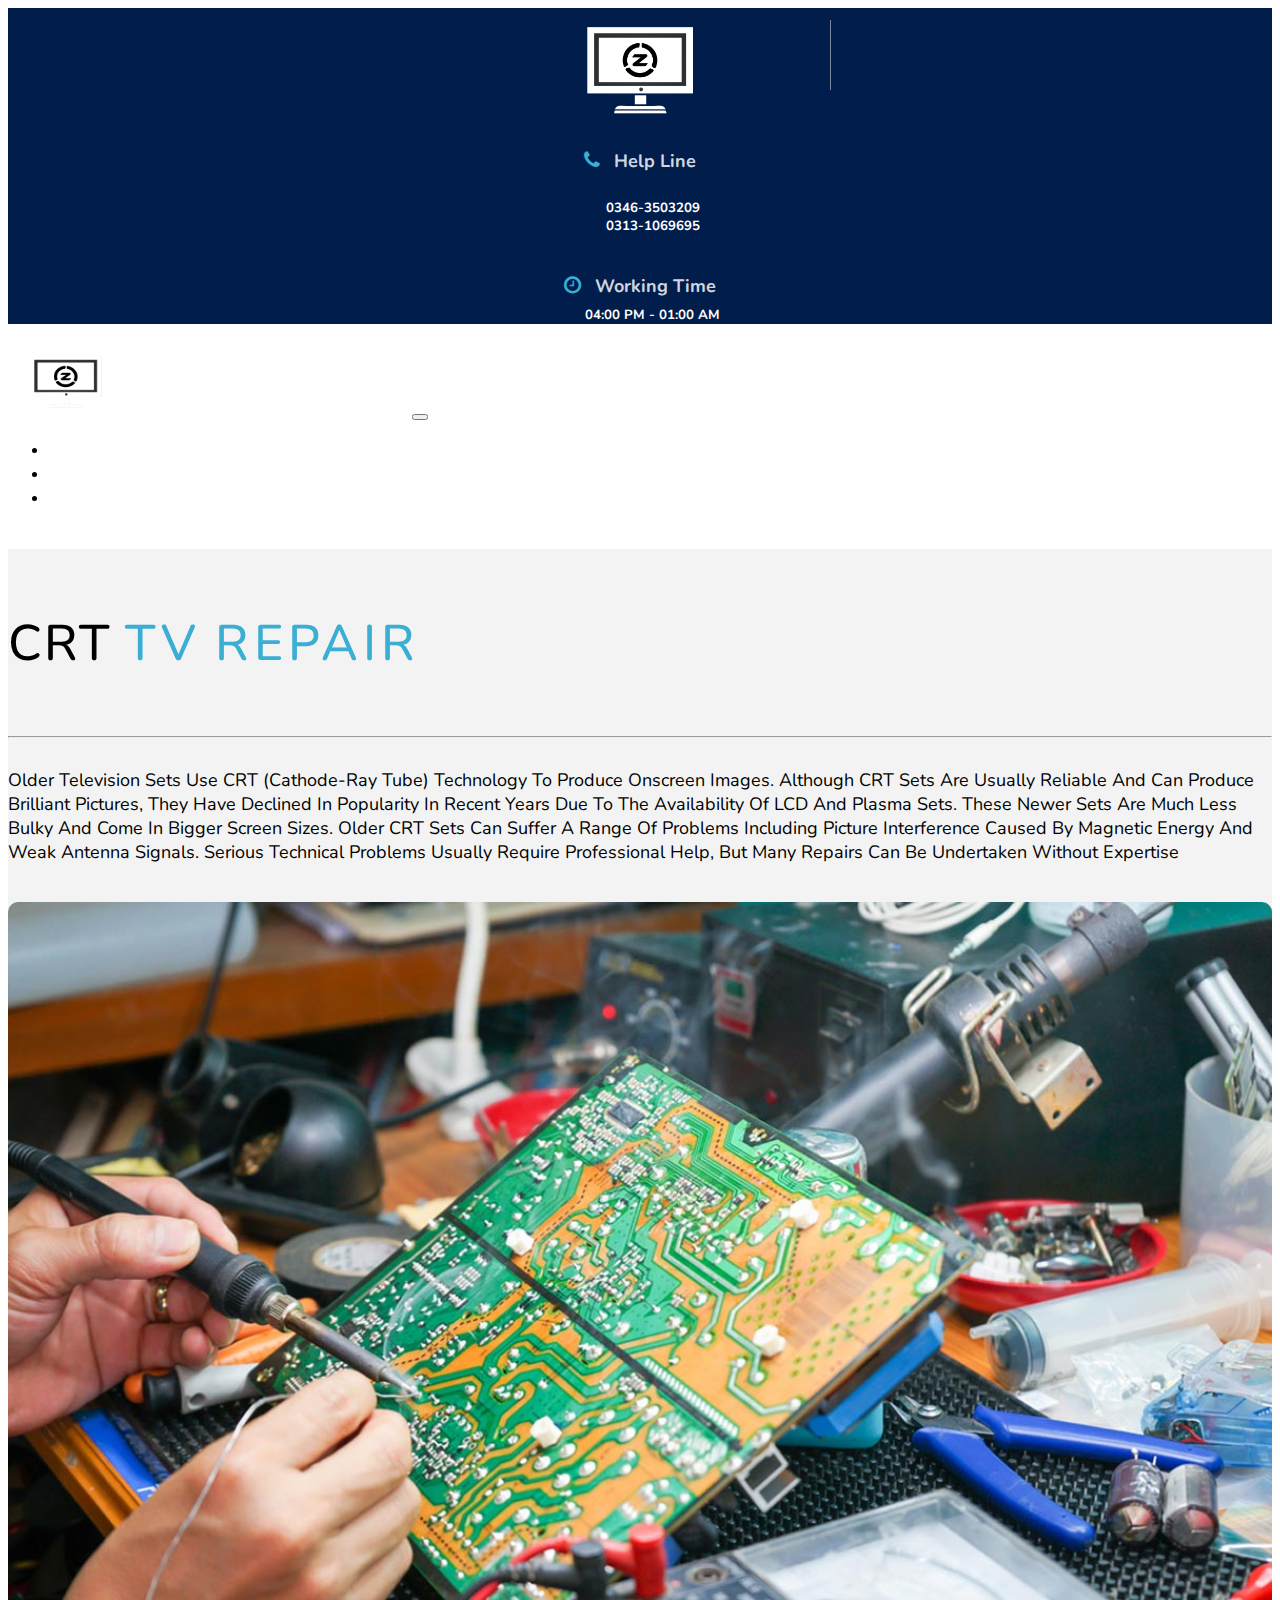
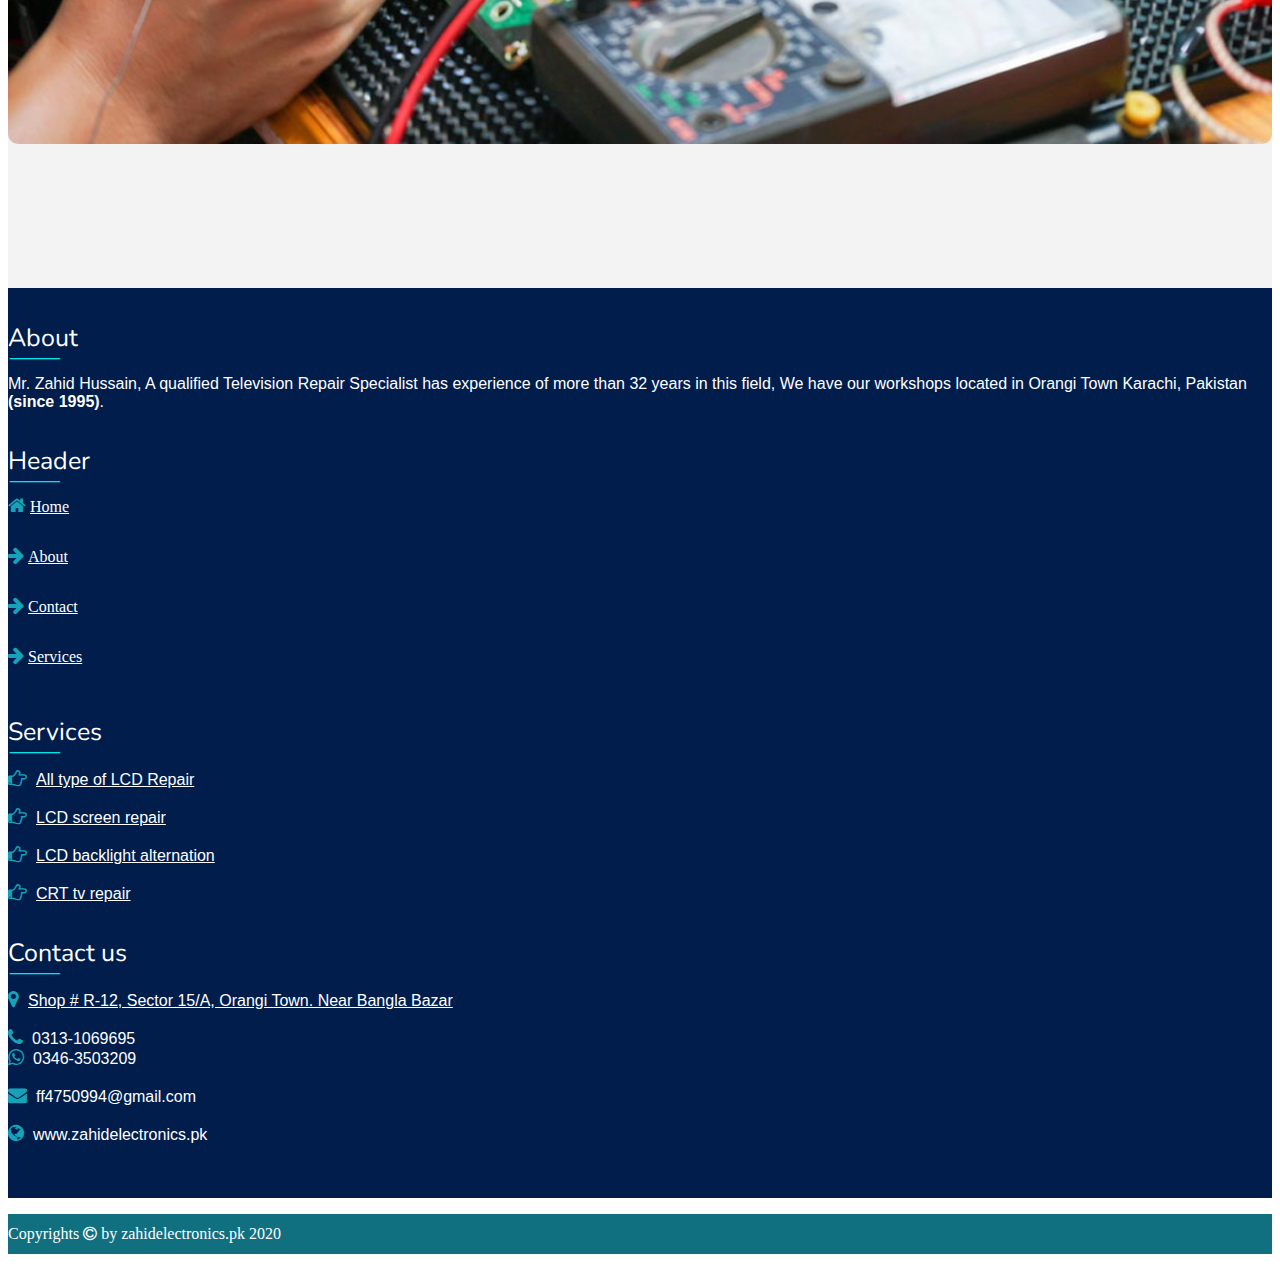
<file: crt-tv-repair.html>
<!DOCTYPE html>
<html lang="en">

<head>
    <meta charset="UTF-8">
    <meta name="viewport" content="width=device-width, initial-scale=1.0">
    <title>Zahid Electronics</title>
    <link rel="icon" href="images/49672.png">

    <link rel="stylesheet" href="https://stackpath.bootstrapcdn.com/bootstrap/4.5.0/css/bootstrap.min.css" integrity="sha384-9aIt2nRpC12Uk9gS9baDl411NQApFmC26EwAOH8WgZl5MYYxFfc+NcPb1dKGj7Sk" crossorigin="anonymous">
    <!--FONT SECTION-->
    <link href="https://fonts.googleapis.com/css2?family=Merriweather:wght@700&display=swap" rel="stylesheet">
    <link href="https://fonts.googleapis.com/css2?family=Nunito:wght@700&display=swap" rel="stylesheet">

    <link rel="stylesheet" href="css/style.css">
    <link rel="stylesheet" href="css/animate.css">
    <link rel="stylesheet" href="https://cdnjs.cloudflare.com/ajax/libs/font-awesome/4.7.0/css/font-awesome.min.css">
</head>

<body>
    <center>
        <div class="top">
            <div class="container">

                <div class="row">

                    <div class="col-lg-4 col-sm-12">
                        <img style="margin-top:4px;" src="images/Untitled-4.png" width="170px" alt="Lcd repairing center">
                    </div>
                    <div class="col-lg-4 col-sm-12">
                        <i class="fa fa-phone" aria-hidden="true"></i>
                        <h5 class="helpline">Help Line</h5>
                        <br>
                        <h5 class="number">0346-3503209 <br>0313-1069695</h5>
                    </div>
                    <div class="vertical"></div>
                    <div class="col-lg-4 col-sm-12">
                        <i class="fa fa-clock-o" aria-hidden="true"></i>
                        <h5 class="helpline">Working Time</h5>
                        <br>
                        <h5 class="number-time">04:00 PM - 01:00 AM </h5>
                    </div>
                </div>


            </div>
        </div>
    </center>
    <!----------____________NAVBAR______________---------->
    <div class="bg-info">
        <div class="container cole">
            <nav class="navbar navbar-expand-lg navbar-dark bg-info">
                <a class="navbar-brand" href="index.html"><img src="images/Untitled-1.png" width="220px" height="50px" alt="lcd repair"></a>
                <button class="navbar-toggler" type="button" data-toggle="collapse" data-target="#navbarNavDropdown" aria-controls="navbarNavDropdown" aria-expanded="false" aria-label="Toggle navigation">
          <span class="navbar-toggler-icon"></span>
        </button>
                <div class="collapse navbar-collapse" id="navbarNavDropdown">
                    <ul class="navbar-nav ml-auto">
                        <li class="nav-item active">
                            <a class="nav-link" href="index.html">HOME<span class="sr-only">(current)</span></a>
                        </li>
                        <li class="nav-item">
                            <a class="nav-link" href="about.html">ABOUT US</a>
                        </li>
                        <li class="nav-item">
                            <a class="nav-link" href="getintouch.html">CONTACT</a>
                        </li>
                        <li class="nav-item dropdown">
                            <a class="nav-link dropdown-toggle" href="all-lcd-repair.html" id=" navbarDropdown " role="button " data-toggle="dropdown " aria-haspopup="true " aria-expanded="false ">
                            SERVICES
                            </a>
                            <div class="dropdown-menu dropdown-content " style="background-color: rgb(39, 181, 224); " aria-labelledby="navbarDropdown ">
                                <a style="color: white !important; " class="dropdown-item " href="lcd-repair.html">LCD Repair</a>
                                <a style="color: white !important; " class="dropdown-item " href="lcd-screenrepair.html">LCD screen Repair</a>
                                <a style="color: white !important; " class="dropdown-item " href="crt-tv-repair.html">CRT TV repair</a>

                            </div>
                        </li>
                    </ul>
                </div>
            </nav>
        </div>
    </div>


    <div class="back">
        <div class="container">
            <div class="heading">
                <p class="lcd">CRT</p>
                <p class="repair">TV</p>
                <p class="repair">REPAIR</p>

            </div>
            <hr>
            <div class="row">
                <div class="col-lg-6 col-sm-12 lcd-repair">
                    <p style="text-transform: capitalize;"> Older television sets use CRT (cathode-ray tube) technology to produce onscreen images. Although CRT sets are usually reliable and can produce brilliant pictures, they have declined in popularity in recent years due to the availability
                        of LCD and plasma sets. These newer sets are much less bulky and come in bigger screen sizes. Older CRT sets can suffer a range of problems including picture interference caused by magnetic energy and weak antenna signals. Serious
                        technical problems usually require professional help, but many repairs can be undertaken without expertise</p>



                </div>
                <div class="col-lg-6 col-sm-12 lcd-repair">
                    <img src="images/crt.jpg" width="100%" alt="lcd repair">
                </div>

            </div>
        </div>
        <br><br><br><br><br>
    </div>

    <!-----------_________-FOOTER BOOTTOM SECTION_---______------>
    <div class="footer ">
        <div class="container ">
            <div class="row ">
                <div class="col-md-3 col-sm-12 ">
                    <div class="heading ">About</div>
                    <div class="straight " style="color: rgb(0, 230, 238); margin-top: -50px; font-size: 20px;margin-left: 2px; margin-bottom: -4px; ">_____</div><br>
                    <p style="margin-left: 0px; ">Mr. Zahid Hussain, A qualified Television Repair Specialist has experience of more than 32 years in this field, We have our workshops located in Orangi Town Karachi, Pakistan <b>(since 1995)</b>.</p>
                </div>
                <div class="col-md-3 col-sm-12 ">
                    <div class="heading ">Header</div>
                    <div class="straight " style="color: rgb(0, 230, 238); margin-top: -50px; font-size: 20px;margin-left: 2px; margin-bottom: -20px; ">_____</div><br>
                    <div class="transition-footer">
                        <i class="fa fa-home " aria-hidden="true "></i>
                        <a href="index.html " class="second-section">Home</a><br>
                        <i class="fa fa-arrow-right " aria-hidden="true "></i>
                        <a href="about.html " class="second-section">About</a><br>
                        <i class="fa fa-arrow-right " aria-hidden="true "></i>
                        <a href="getintouch.html " class="second-section">Contact</a><br>
                        <i class="fa fa-arrow-right " aria-hidden="true "></i>
                        <a href="all-lcd-repair.html" class="second-section">Services</a><br>
                    </div>
                </div>
                <div class="col-md-3 col-sm-12 ">
                    <div class="heading ">Services</div>
                    <div class="straight " style="color: rgb(0, 230, 238); margin-top: -50px; font-size: 20px;margin-left: 2px; margin-bottom: -4px; ">_____</div><br>
                    <div class="transition-footer">
                        <i class="fa fa-hand-o-right " aria-hidden="true "></i>
                        <a href="all-lcd-repair.html">
                            <p>All type of LCD Repair</p>
                        </a>
                        <br><br>
                        <i class="fa fa-hand-o-right " aria-hidden="true "></i>
                        <a href="lcd-screenrepair.html">
                            <p>LCD screen repair</p>
                        </a>
                        <br><br>
                        <i class="fa fa-hand-o-right " aria-hidden="true "></i>
                        <a href="lcd-screenrepair.html">
                            <p>LCD backlight alternation</p>
                        </a>
                        <br><br>
                        <i class="fa fa-hand-o-right " aria-hidden="true "></i>
                        <a href="crt-tv-repair.html">
                            <p>CRT tv repair</p>
                        </a>
                    </div>
                </div>
                <div class="col-md-3 col-sm-12 ">
                    <div class="heading ">Contact us</div>
                    <div class="straight " style="color: rgb(0, 230, 238); margin-top: -50px; font-size: 20px;margin-left: 2px; margin-bottom: -4px; ">_____</div><br>
                    <i class="fa fa-map-marker " aria-hidden="true "></i>

                    <a target="_blank" href="https://www.google.com/maps/place/Zahid+Electronics+(TV%2BLCD%2BLED)+Reparing+Centre/@24.9534116,66.9966136,17z/data=!3m1!4b1!4m5!3m4!1s0x3eb36b98cfd80a17:0xdd17fafe5dd22eb7!8m2!3d24.9534068!4d66.9988023">
                        <p>Shop # R-12, Sector 15/A, Orangi Town. Near Bangla Bazar</p>
                    </a>

                    <br><br>
                    <i class="fa fa-phone " aria-hidden="true "></i>
                    <p>0313-1069695</p><br>
                    <i class="fa fa-whatsapp " aria-hidden="true "></i>
                    <p>0346-3503209</p>
                    <br><br>
                    <i class="fa fa-envelope " aria-hidden="true "></i>
                    <p>ff4750994@gmail.com</p>
                    <br><br>
                    <i class="fa fa-globe " aria-hidden="true "></i>
                    <p>www.zahidelectronics.pk</p>
                    <br><br><br><br>
                </div>
            </div>
        </div>
    </div>

    <!--END-->
    <div class="end ">
        <div class="container ">
            <p>Copyrights <i class="fa fa-copyright " aria-hidden="true "></i> by zahidelectronics.pk 2020</p>
        </div>
    </div>


    <!--BOOTSTRAP-->
    <script src="https://code.jquery.com/jquery-3.5.1.slim.min.js" integrity="sha384-DfXdz2htPH0lsSSs5nCTpuj/zy4C+OGpamoFVy38MVBnE+IbbVYUew+OrCXaRkfj" crossorigin="anonymous"></script>
    <script src="https://cdn.jsdelivr.net/npm/popper.js@1.16.0/dist/umd/popper.min.js" integrity="sha384-Q6E9RHvbIyZFJoft+2mJbHaEWldlvI9IOYy5n3zV9zzTtmI3UksdQRVvoxMfooAo" crossorigin="anonymous"></script>
    <script src="https://stackpath.bootstrapcdn.com/bootstrap/4.5.0/js/bootstrap.min.js" integrity="sha384-OgVRvuATP1z7JjHLkuOU7Xw704+h835Lr+6QL9UvYjZE3Ipu6Tp75j7Bh/kR0JKI" crossorigin="anonymous"></script>

    <script src="js/wow.min.js"></script>
    <script>
        new WOW().init();
    </script>
</body>

</html>
</file>
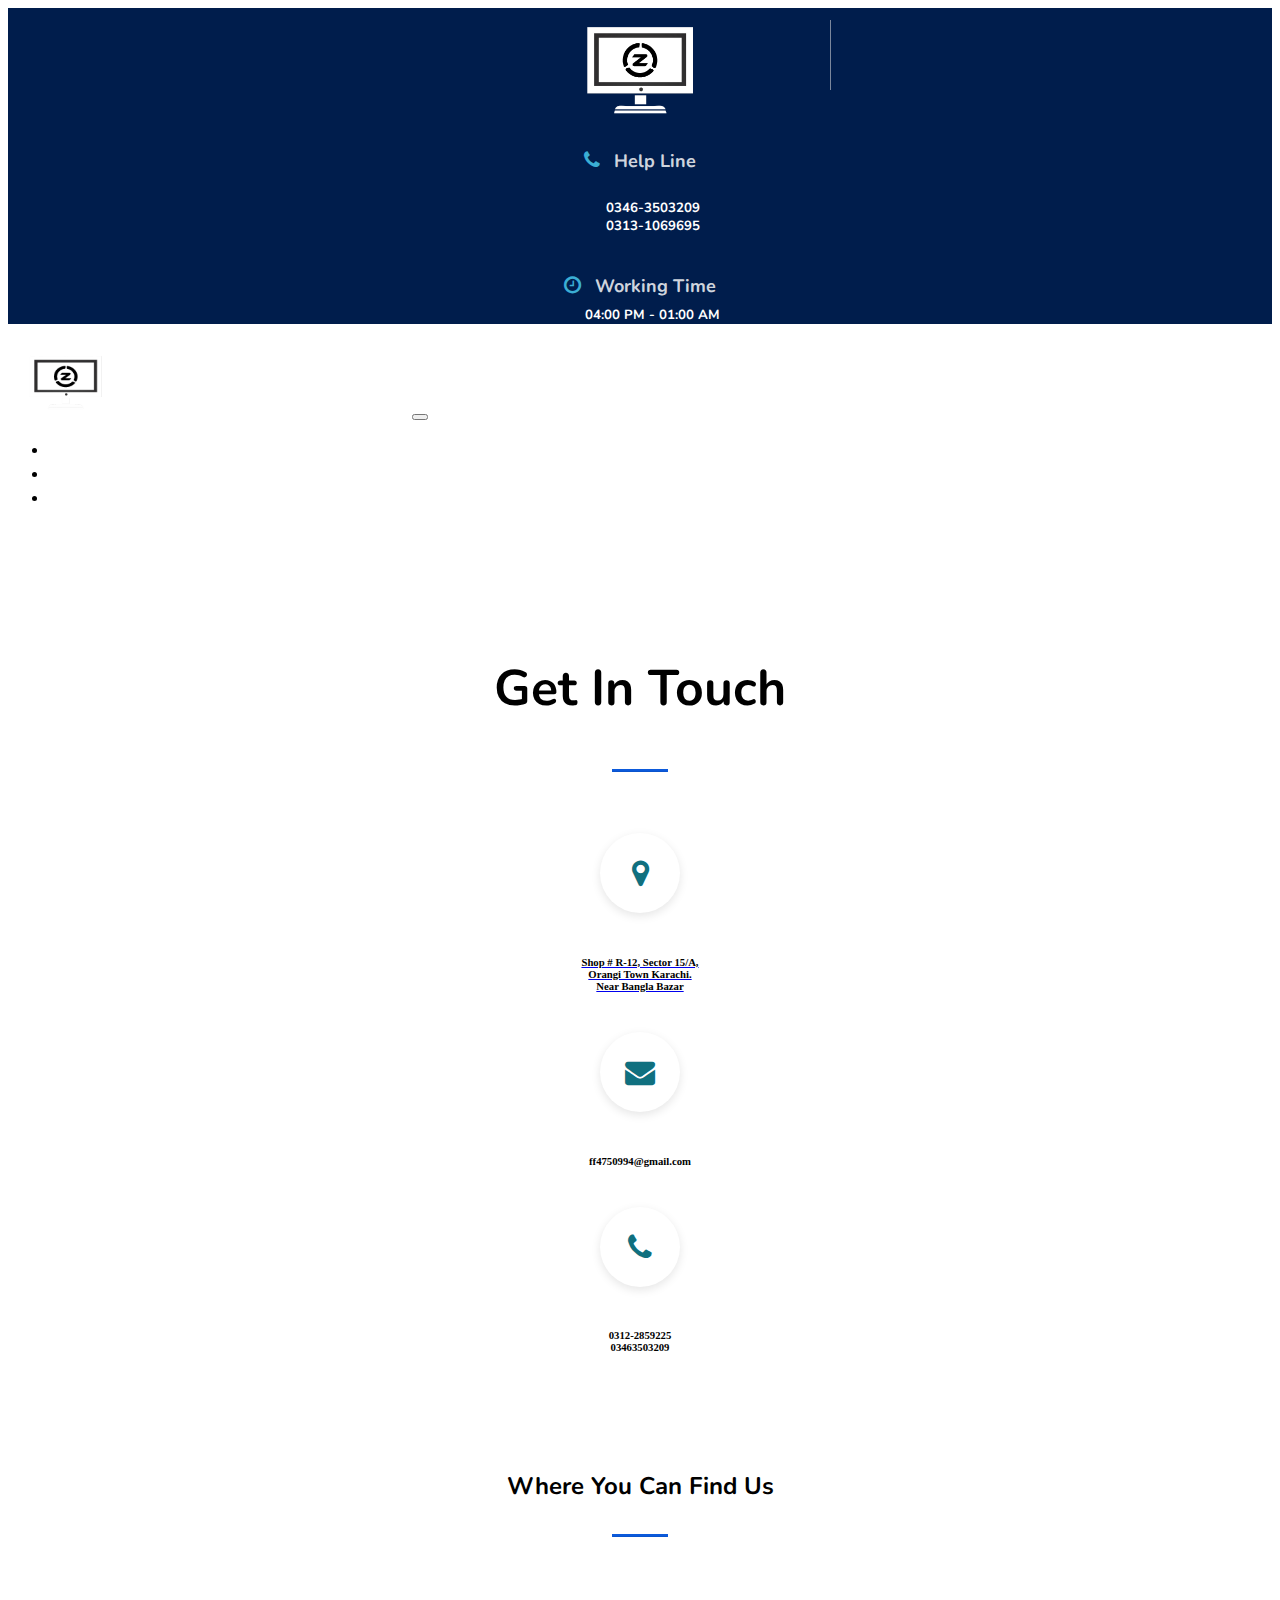
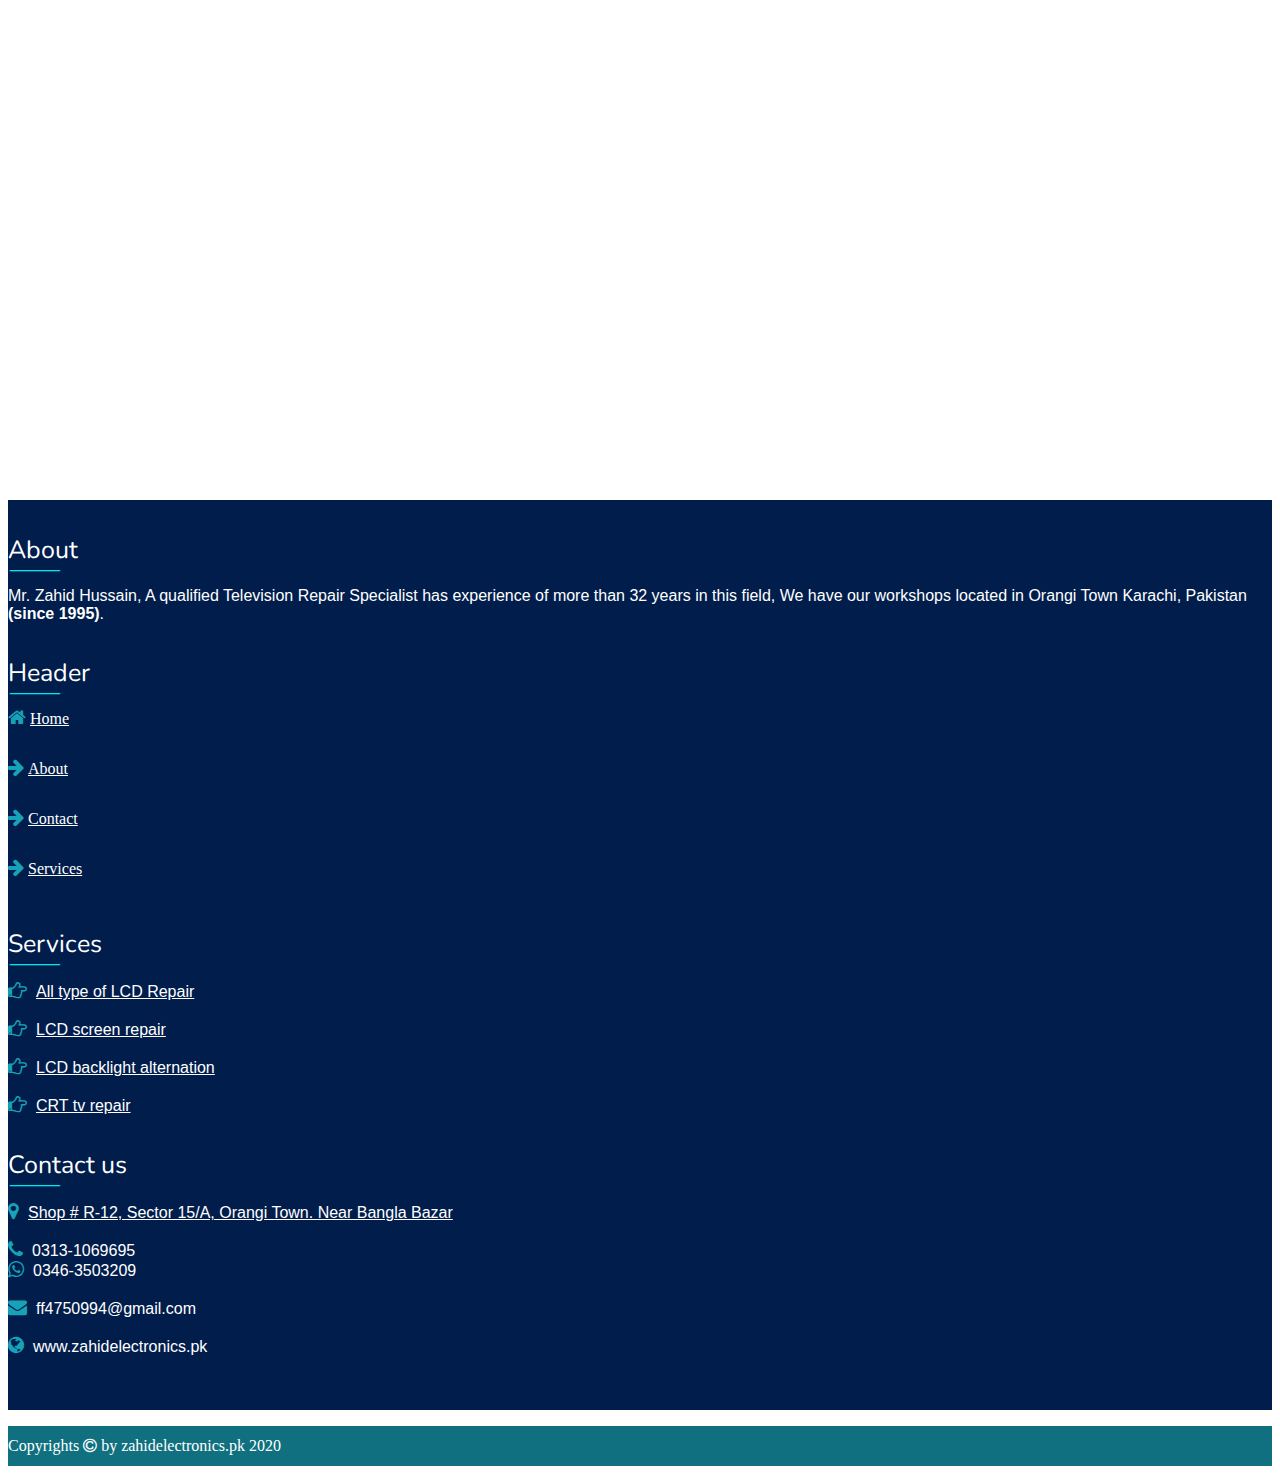
<file: getintouch.html>
<!DOCTYPE html>
<html lang="en">

<head>
    <meta charset="UTF-8">
    <meta name="viewport" content="width=device-width, initial-scale=1.0">
    <title>Zahid Electronics</title>
    <link rel="icon" href="images/49672.png">

    <link rel="stylesheet" href="https://stackpath.bootstrapcdn.com/bootstrap/4.5.0/css/bootstrap.min.css" integrity="sha384-9aIt2nRpC12Uk9gS9baDl411NQApFmC26EwAOH8WgZl5MYYxFfc+NcPb1dKGj7Sk" crossorigin="anonymous">
    <!--FONT SECTION-->
    <link href="https://fonts.googleapis.com/css2?family=Merriweather:wght@700&display=swap" rel="stylesheet">
    <link href="https://fonts.googleapis.com/css2?family=Nunito:wght@700&display=swap" rel="stylesheet">

    <link rel="stylesheet" href="css/style.css">
    <link rel="stylesheet" href="css/animate.css">
    <link rel="stylesheet" href="https://cdnjs.cloudflare.com/ajax/libs/font-awesome/4.7.0/css/font-awesome.min.css">
</head>

<body>
    <center>
        <div class="top">
            <div class="container">

                <div class="row">

                    <div class="col-lg-4 col-sm-12">
                        <img style="margin-top:4px;" src="images/Untitled-4.png" width="170px" alt="Lcd repairing center">
                    </div>
                    <div class="col-lg-4 col-sm-12">
                        <i class="fa fa-phone" aria-hidden="true"></i>
                        <h5 class="helpline">Help Line</h5>
                        <br>
                        <h5 class="number">0346-3503209 <br>0313-1069695</h5>
                    </div>
                    <div class="vertical"></div>
                    <div class="col-lg-4 col-sm-12">
                        <i class="fa fa-clock-o" aria-hidden="true"></i>
                        <h5 class="helpline">Working Time</h5>
                        <br>
                        <h5 class="number-time">04:00 PM - 01:00 AM </h5>
                    </div>
                </div>


            </div>
        </div>
    </center>
    <!----------____________NAVBAR______________---------->
    <div class="bg-info">
        <div class="container cole">
            <nav class="navbar navbar-expand-lg navbar-dark bg-info">
                <a class="navbar-brand" href="index.html"><img src="images/Untitled-1.png" width="220px" height="50px" alt="lcd repair"></a>
                <button class="navbar-toggler" type="button" data-toggle="collapse" data-target="#navbarNavDropdown" aria-controls="navbarNavDropdown" aria-expanded="false" aria-label="Toggle navigation">
          <span class="navbar-toggler-icon"></span>
        </button>
                <div class="collapse navbar-collapse" id="navbarNavDropdown">
                    <ul class="navbar-nav ml-auto">
                        <li class="nav-item active">
                            <a class="nav-link" href="index.html">HOME<span class="sr-only">(current)</span></a>
                        </li>
                        <li class="nav-item">
                            <a class="nav-link" href="about.html">ABOUT US</a>
                        </li>
                        <li class="nav-item">
                            <a class="nav-link" href="getintouch.html">CONTACT</a>
                        </li>
                        <li class="nav-item dropdown">
                            <a class="nav-link dropdown-toggle" href="all-lcd-repair.html" id=" navbarDropdown " role="button " data-toggle="dropdown " aria-haspopup="true " aria-expanded="false ">
                            SERVICES
                            </a>
                            <div class="dropdown-menu dropdown-content " style="background-color: rgb(39, 181, 224); " aria-labelledby="navbarDropdown ">
                                <a style="color: white !important; " class="dropdown-item " href="lcd-repair.html">LCD Repair</a>
                                <a style="color: white !important; " class="dropdown-item " href="lcd-screenrepair.html">LCD screen Repair</a>
                                <a style="color: white !important; " class="dropdown-item " href="crt-tv-repair.html">CRT TV repair</a>

                            </div>
                        </li>
                    </ul>
                </div>
            </nav>
        </div>
    </div>
    <br><br><br><br>
    <center>
        <span class="click">
            <h1>Get In Touch</h1>

        </span>
        <span class="line"> ____________________________________________________________________________________________________________ </span>
    </center>
    <br>
    <center>
        <div class="here">
            <div class="container">
                <div class="row">
                    <div class="col-md-4 col-sm-12">
                        <div class="icon">
                            <a href="https://www.google.com/maps/place/Zahid+Electronics+(TV%2BLCD%2BLED)+Reparing+Centre/@24.9534116,66.9966136,17z/data=!3m1!4b1!4m5!3m4!1s0x3eb36b98cfd80a17:0xdd17fafe5dd22eb7!8m2!3d24.9534068!4d66.9988023">
                                <i class="fa fa-map-marker" aria-hidden="true"></i>
                        </div>
                        <br>

                        <h6 title="Click Here To Open Map" style="color: black;"> Shop # R-12, Sector 15/A, <br> Orangi Town Karachi.<br>Near Bangla Bazar</h6>
                        </a>
                    </div>
                    <div class="col-md-4 col-sm-12">
                        <div class="icon">
                            <i class="fa fa-envelope" aria-hidden="true"></i>
                        </div>
                        <br>
                        <h6>ff4750994@gmail.com</h6>

                    </div>
                    <div class="col-md-4 col-sm-12">
                        <div class="icon">
                            <i class="fa fa-phone" aria-hidden="true"></i>
                        </div>
                        <br>
                        <h6>0312-2859225 <br>03463503209</h6>
                    </div>
                </div>
            </div>
        </div>


    </center>



    <br><br><br><br>
    <center>
        <div class="map-heading">
            <h2>where you can find us</h2>
            <span class="line"> ____________________________________________________________________________________________________________ </span>
        </div>
    </center>
    <div class="container">
        <div id="map-container-google-1" class="z-depth-1-half map-container" style="height: 500px">
            <iframe src="https://www.google.com/maps/embed?pb=!1m18!1m12!1m3!1d3617.373275907305!2d66.99661361447941!3d24.953411647672358!2m3!1f0!2f0!3f0!3m2!1i1024!2i768!4f13.1!3m3!1m2!1s0x3eb36b98cfd80a17%3A0xdd17fafe5dd22eb7!2sZahid%20Electronics%20(TV%2BLCD%2BLED)%20Reparing%20Centre!5e0!3m2!1sen!2s!4v1589392784645!5m2!1sen!2s"
                width="100%" height="300" frameborder="0" style="border:0;" allowfullscreen="" aria-hidden="false" tabindex="0"></iframe>
        </div>
    </div>


    <!-----------_________-FOOTER BOOTTOM SECTION_---______------>
    <div class="footer ">
        <div class="container ">
            <div class="row ">
                <div class="col-md-3 col-sm-12 ">
                    <div class="heading ">About</div>
                    <div class="straight " style="color: rgb(0, 230, 238); margin-top: -50px; font-size: 20px;margin-left: 2px; margin-bottom: -4px; ">_____</div><br>
                    <p style="margin-left: 0px; ">Mr. Zahid Hussain, A qualified Television Repair Specialist has experience of more than 32 years in this field, We have our workshops located in Orangi Town Karachi, Pakistan <b>(since 1995)</b>.</p>
                </div>
                <div class="col-md-3 col-sm-12 ">
                    <div class="heading ">Header</div>
                    <div class="straight " style="color: rgb(0, 230, 238); margin-top: -50px; font-size: 20px;margin-left: 2px; margin-bottom: -20px; ">_____</div><br>
                    <div class="transition-footer">
                        <i class="fa fa-home " aria-hidden="true "></i>
                        <a href="index.html " class="second-section">Home</a><br>
                        <i class="fa fa-arrow-right " aria-hidden="true "></i>
                        <a href="about.html " class="second-section">About</a><br>
                        <i class="fa fa-arrow-right " aria-hidden="true "></i>
                        <a href="getintouch.html " class="second-section">Contact</a><br>
                        <i class="fa fa-arrow-right " aria-hidden="true "></i>
                        <a href="all-lcd-repair.html" class="second-section">Services</a><br>
                    </div>
                </div>
                <div class="col-md-3 col-sm-12 ">
                    <div class="heading ">Services</div>
                    <div class="straight " style="color: rgb(0, 230, 238); margin-top: -50px; font-size: 20px;margin-left: 2px; margin-bottom: -4px; ">_____</div><br>
                    <div class="transition-footer">
                        <i class="fa fa-hand-o-right " aria-hidden="true "></i>
                        <a href="all-lcd-repair.html">
                            <p>All type of LCD Repair</p>
                        </a>
                        <br><br>
                        <i class="fa fa-hand-o-right " aria-hidden="true "></i>
                        <a href="lcd-screenrepair.html">
                            <p>LCD screen repair</p>
                        </a>
                        <br><br>
                        <i class="fa fa-hand-o-right " aria-hidden="true "></i>
                        <a href="lcd-screenrepair.html">
                            <p>LCD backlight alternation</p>
                        </a>
                        <br><br>
                        <i class="fa fa-hand-o-right " aria-hidden="true "></i>
                        <a href="crt-tv-repair.html">
                            <p>CRT tv repair</p>
                        </a>
                    </div>
                </div>
                <div class="col-md-3 col-sm-12 ">
                    <div class="heading ">Contact us</div>
                    <div class="straight " style="color: rgb(0, 230, 238); margin-top: -50px; font-size: 20px;margin-left: 2px; margin-bottom: -4px; ">_____</div><br>
                    <i class="fa fa-map-marker " aria-hidden="true "></i>

                    <a target="_blank" href="https://www.google.com/maps/place/Zahid+Electronics+(TV%2BLCD%2BLED)+Reparing+Centre/@24.9534116,66.9966136,17z/data=!3m1!4b1!4m5!3m4!1s0x3eb36b98cfd80a17:0xdd17fafe5dd22eb7!8m2!3d24.9534068!4d66.9988023">
                        <p>Shop # R-12, Sector 15/A, Orangi Town. Near Bangla Bazar</p>
                    </a>

                    <br><br>
                    <i class="fa fa-phone " aria-hidden="true "></i>
                    <p>0313-1069695</p><br>
                    <i class="fa fa-whatsapp " aria-hidden="true "></i>
                    <p>0346-3503209</p>
                    <br><br>
                    <i class="fa fa-envelope " aria-hidden="true "></i>
                    <p>ff4750994@gmail.com</p>
                    <br><br>
                    <i class="fa fa-globe " aria-hidden="true "></i>
                    <p>www.zahidelectronics.pk</p>
                    <br><br><br><br>
                </div>
            </div>
        </div>
    </div>

    <!--END-->
    <div class="end ">
        <div class="container ">
            <p>Copyrights <i class="fa fa-copyright " aria-hidden="true "></i> by zahidelectronics.pk 2020</p>
        </div>
    </div>


    <!--BOOTSTRAP-->
    <script src="https://code.jquery.com/jquery-3.5.1.slim.min.js" integrity="sha384-DfXdz2htPH0lsSSs5nCTpuj/zy4C+OGpamoFVy38MVBnE+IbbVYUew+OrCXaRkfj" crossorigin="anonymous"></script>
    <script src="https://cdn.jsdelivr.net/npm/popper.js@1.16.0/dist/umd/popper.min.js" integrity="sha384-Q6E9RHvbIyZFJoft+2mJbHaEWldlvI9IOYy5n3zV9zzTtmI3UksdQRVvoxMfooAo" crossorigin="anonymous"></script>
    <script src="https://stackpath.bootstrapcdn.com/bootstrap/4.5.0/js/bootstrap.min.js" integrity="sha384-OgVRvuATP1z7JjHLkuOU7Xw704+h835Lr+6QL9UvYjZE3Ipu6Tp75j7Bh/kR0JKI" crossorigin="anonymous"></script>

    <script src="js/wow.min.js"></script>
    <script>
        new WOW().init();
    </script>
</body>

</html>
</file>
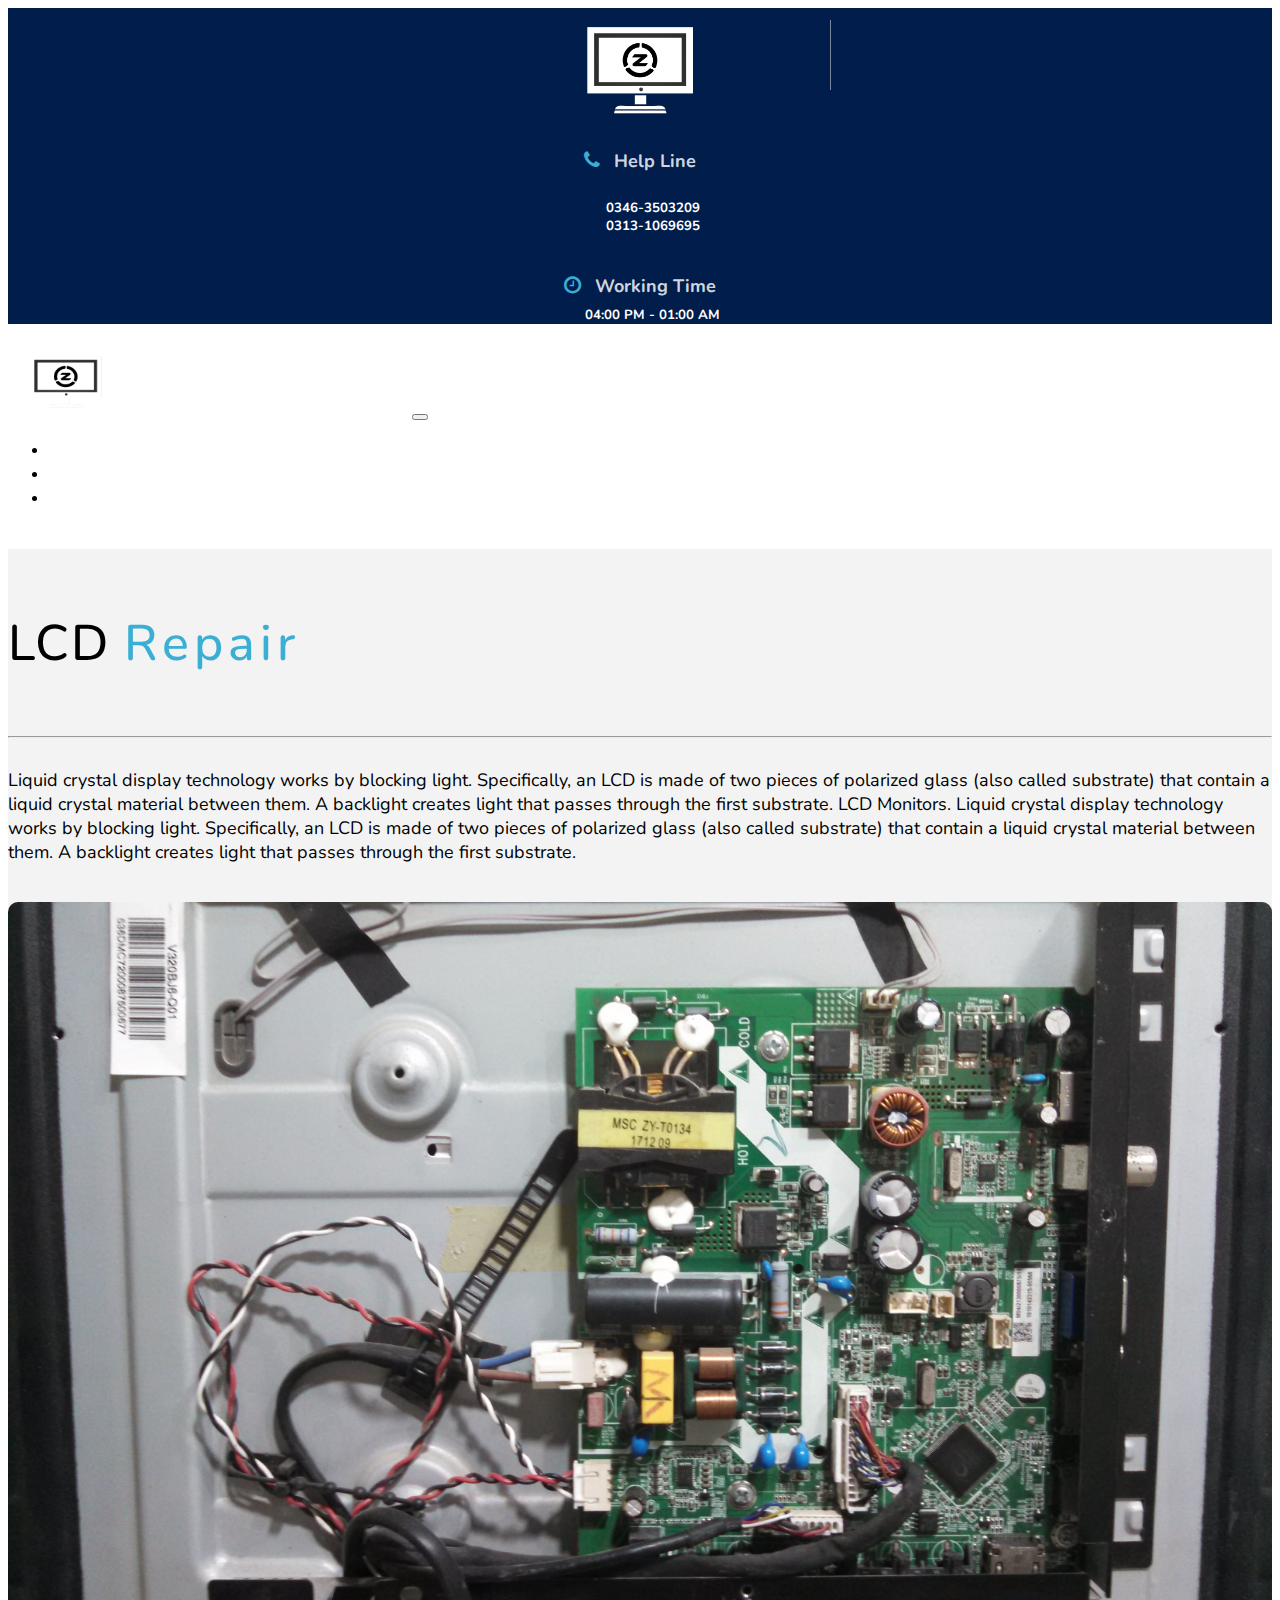
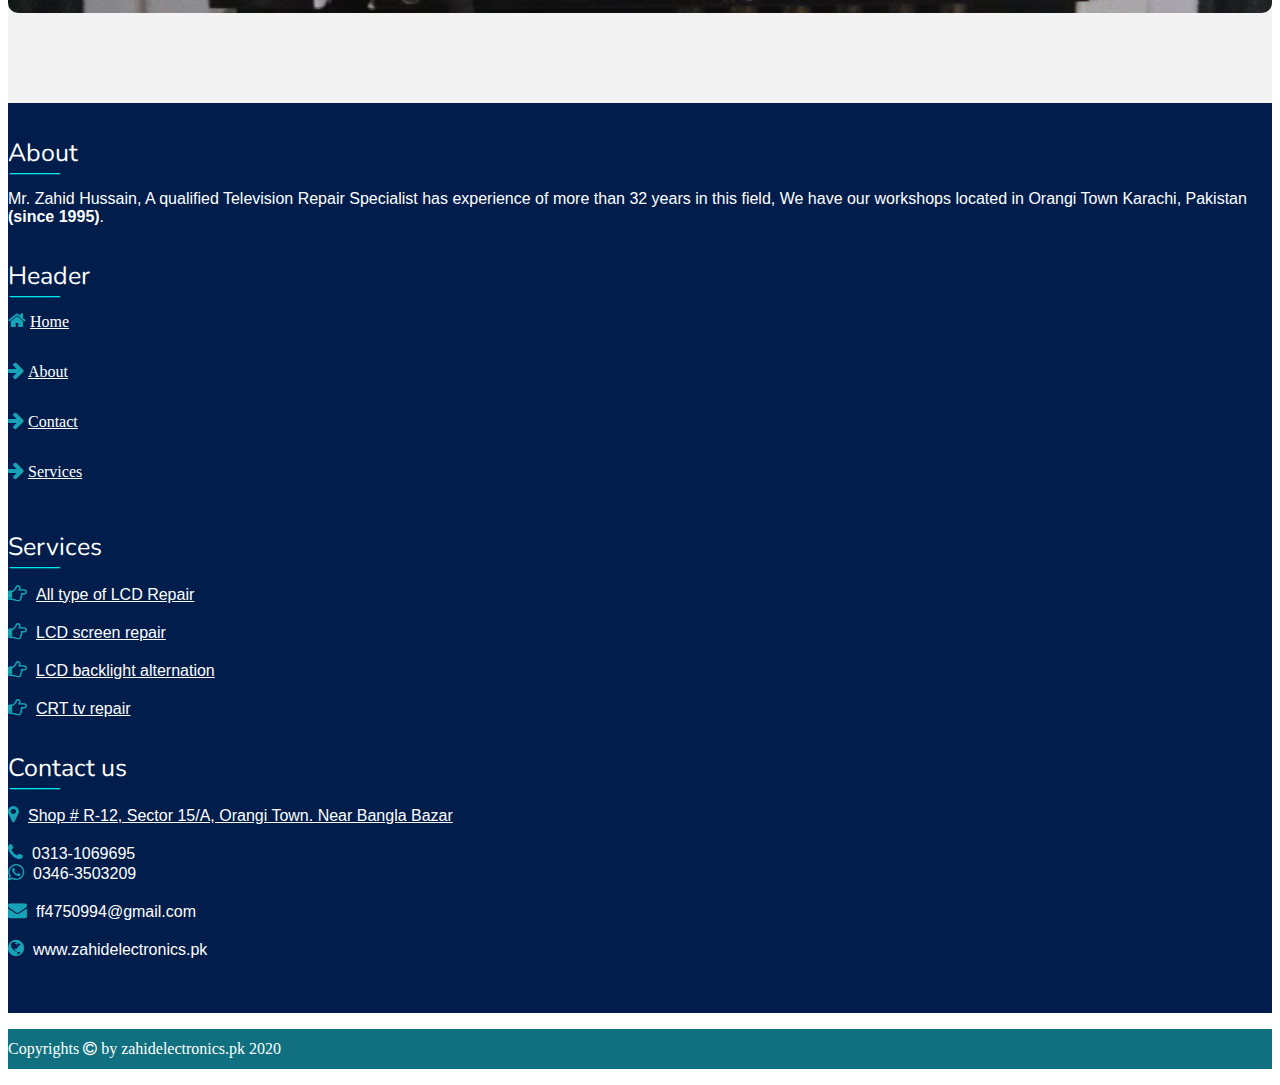
<file: lcd-repair.html>
<!DOCTYPE html>
<html lang="en">

<head>
    <meta charset="UTF-8">
    <meta name="viewport" content="width=device-width, initial-scale=1.0">
    <title>Zahid Electronics</title>
    <link rel="icon" href="images/49672.png">

    <link rel="stylesheet" href="https://stackpath.bootstrapcdn.com/bootstrap/4.5.0/css/bootstrap.min.css" integrity="sha384-9aIt2nRpC12Uk9gS9baDl411NQApFmC26EwAOH8WgZl5MYYxFfc+NcPb1dKGj7Sk" crossorigin="anonymous">
    <!--FONT SECTION-->
    <link href="https://fonts.googleapis.com/css2?family=Merriweather:wght@700&display=swap" rel="stylesheet">
    <link href="https://fonts.googleapis.com/css2?family=Nunito:wght@700&display=swap" rel="stylesheet">

    <link rel="stylesheet" href="css/style.css">
    <link rel="stylesheet" href="css/animate.css">
    <link rel="stylesheet" href="https://cdnjs.cloudflare.com/ajax/libs/font-awesome/4.7.0/css/font-awesome.min.css">
</head>

<body>
    <center>
        <div class="top">
            <div class="container">

                <div class="row">

                    <div class="col-lg-4 col-sm-12">
                        <img style="margin-top:4px;" src="images/Untitled-4.png" width="170px" alt="Lcd repairing center">
                    </div>
                    <div class="col-lg-4 col-sm-12">
                        <i class="fa fa-phone" aria-hidden="true"></i>
                        <h5 class="helpline">Help Line</h5>
                        <br>
                        <h5 class="number">0346-3503209 <br>0313-1069695</h5>
                    </div>
                    <div class="vertical"></div>
                    <div class="col-lg-4 col-sm-12">
                        <i class="fa fa-clock-o" aria-hidden="true"></i>
                        <h5 class="helpline">Working Time</h5>
                        <br>
                        <h5 class="number-time">04:00 PM - 01:00 AM </h5>
                    </div>
                </div>


            </div>
        </div>
    </center>
    <!----------____________NAVBAR______________---------->
    <div class="bg-info">
        <div class="container cole">
            <nav class="navbar navbar-expand-lg navbar-dark bg-info">
                <a class="navbar-brand" href="index.html"><img src="images/Untitled-1.png" width="220px" height="50px" alt="lcd repair"></a>
                <button class="navbar-toggler" type="button" data-toggle="collapse" data-target="#navbarNavDropdown" aria-controls="navbarNavDropdown" aria-expanded="false" aria-label="Toggle navigation">
          <span class="navbar-toggler-icon"></span>
        </button>
                <div class="collapse navbar-collapse" id="navbarNavDropdown">
                    <ul class="navbar-nav ml-auto">
                        <li class="nav-item active">
                            <a class="nav-link" href="index.html">HOME<span class="sr-only">(current)</span></a>
                        </li>
                        <li class="nav-item">
                            <a class="nav-link" href="about.html">ABOUT US</a>
                        </li>
                        <li class="nav-item">
                            <a class="nav-link" href="getintouch.html">CONTACT</a>
                        </li>
                        <li class="nav-item dropdown">
                            <a class="nav-link dropdown-toggle" href="all-lcd-repair.html" id=" navbarDropdown " role="button " data-toggle="dropdown " aria-haspopup="true " aria-expanded="false ">
                            SERVICES
                            </a>
                            <div class="dropdown-menu dropdown-content " style="background-color: rgb(39, 181, 224); " aria-labelledby="navbarDropdown ">
                                <a style="color: white !important; " class="dropdown-item " href="lcd-repair.html">LCD Repair</a>
                                <a style="color: white !important; " class="dropdown-item " href="lcd-screenrepair.html">LCD screen Repair</a>
                                <a style="color: white !important; " class="dropdown-item " href="crt-tv-repair.html">CRT TV repair</a>

                            </div>
                        </li>
                    </ul>
                </div>
            </nav>
        </div>
    </div>


    <div class="back">
        <div class="container">
            <div class="heading">
                <p class="lcd">LCD</p>
                <p class="repair">Repair</p>
            </div>
            <hr>
            <div class="row">
                <div class="col-lg-6 col-sm-12 lcd-repair">
                    <p>Liquid crystal display technology works by blocking light. Specifically, an LCD is made of two pieces of polarized glass (also called substrate) that contain a liquid crystal material between them. A backlight creates light that passes
                        through the first substrate. LCD Monitors. Liquid crystal display technology works by blocking light. Specifically, an LCD is made of two pieces of polarized glass (also called substrate) that contain a liquid crystal material
                        between them. A backlight creates light that passes through the first substrate.</p>
                </div>
                <div class="col-lg-6 col-sm-12 lcd-repair">
                    <img src="images/apnalcd1.jpg" width="100px" alt="lcd repair">
                </div>

            </div>
        </div>
        <br><br>
    </div>

    <!-----------_________-FOOTER BOOTTOM SECTION_---______------>
    <div class="footer ">
        <div class="container ">
            <div class="row ">
                <div class="col-md-3 col-sm-12 ">
                    <div class="heading ">About</div>
                    <div class="straight " style="color: rgb(0, 230, 238); margin-top: -50px; font-size: 20px;margin-left: 2px; margin-bottom: -4px; ">_____</div><br>
                    <p style="margin-left: 0px; ">Mr. Zahid Hussain, A qualified Television Repair Specialist has experience of more than 32 years in this field, We have our workshops located in Orangi Town Karachi, Pakistan <b>(since 1995)</b>.</p>
                </div>
                <div class="col-md-3 col-sm-12 ">
                    <div class="heading ">Header</div>
                    <div class="straight " style="color: rgb(0, 230, 238); margin-top: -50px; font-size: 20px;margin-left: 2px; margin-bottom: -20px; ">_____</div><br>
                    <div class="transition-footer">
                        <i class="fa fa-home " aria-hidden="true "></i>
                        <a href="index.html " class="second-section">Home</a><br>
                        <i class="fa fa-arrow-right " aria-hidden="true "></i>
                        <a href="about.html " class="second-section">About</a><br>
                        <i class="fa fa-arrow-right " aria-hidden="true "></i>
                        <a href="getintouch.html " class="second-section">Contact</a><br>
                        <i class="fa fa-arrow-right " aria-hidden="true "></i>
                        <a href="all-lcd-repair.html" class="second-section">Services</a><br>
                    </div>
                </div>
                <div class="col-md-3 col-sm-12 ">
                    <div class="heading ">Services</div>
                    <div class="straight " style="color: rgb(0, 230, 238); margin-top: -50px; font-size: 20px;margin-left: 2px; margin-bottom: -4px; ">_____</div><br>
                    <div class="transition-footer">
                        <i class="fa fa-hand-o-right " aria-hidden="true "></i>
                        <a href="all-lcd-repair.html">
                            <p>All type of LCD Repair</p>
                        </a>
                        <br><br>
                        <i class="fa fa-hand-o-right " aria-hidden="true "></i>
                        <a href="lcd-screenrepair.html">
                            <p>LCD screen repair</p>
                        </a>
                        <br><br>
                        <i class="fa fa-hand-o-right " aria-hidden="true "></i>
                        <a href="lcd-screenrepair.html">
                            <p>LCD backlight alternation</p>
                        </a>
                        <br><br>
                        <i class="fa fa-hand-o-right " aria-hidden="true "></i>
                        <a href="crt-tv-repair.html">
                            <p>CRT tv repair</p>
                        </a>
                    </div>
                </div>
                <div class="col-md-3 col-sm-12 ">
                    <div class="heading ">Contact us</div>
                    <div class="straight " style="color: rgb(0, 230, 238); margin-top: -50px; font-size: 20px;margin-left: 2px; margin-bottom: -4px; ">_____</div><br>
                    <i class="fa fa-map-marker " aria-hidden="true "></i>

                    <a target="_blank" href="https://www.google.com/maps/place/Zahid+Electronics+(TV%2BLCD%2BLED)+Reparing+Centre/@24.9534116,66.9966136,17z/data=!3m1!4b1!4m5!3m4!1s0x3eb36b98cfd80a17:0xdd17fafe5dd22eb7!8m2!3d24.9534068!4d66.9988023">
                        <p>Shop # R-12, Sector 15/A, Orangi Town. Near Bangla Bazar</p>
                    </a>

                    <br><br>
                    <i class="fa fa-phone " aria-hidden="true "></i>
                    <p>0313-1069695</p><br>
                    <i class="fa fa-whatsapp " aria-hidden="true "></i>
                    <p>0346-3503209</p>
                    <br><br>
                    <i class="fa fa-envelope " aria-hidden="true "></i>
                    <p>ff4750994@gmail.com</p>
                    <br><br>
                    <i class="fa fa-globe " aria-hidden="true "></i>
                    <p>www.zahidelectronics.pk</p>
                    <br><br><br><br>
                </div>
            </div>
        </div>
    </div>

    <!--END-->
    <div class="end ">
        <div class="container ">
            <p>Copyrights <i class="fa fa-copyright " aria-hidden="true "></i> by zahidelectronics.pk 2020</p>
        </div>
    </div>


    <!--BOOTSTRAP-->
    <script src="https://code.jquery.com/jquery-3.5.1.slim.min.js" integrity="sha384-DfXdz2htPH0lsSSs5nCTpuj/zy4C+OGpamoFVy38MVBnE+IbbVYUew+OrCXaRkfj" crossorigin="anonymous"></script>
    <script src="https://cdn.jsdelivr.net/npm/popper.js@1.16.0/dist/umd/popper.min.js" integrity="sha384-Q6E9RHvbIyZFJoft+2mJbHaEWldlvI9IOYy5n3zV9zzTtmI3UksdQRVvoxMfooAo" crossorigin="anonymous"></script>
    <script src="https://stackpath.bootstrapcdn.com/bootstrap/4.5.0/js/bootstrap.min.js" integrity="sha384-OgVRvuATP1z7JjHLkuOU7Xw704+h835Lr+6QL9UvYjZE3Ipu6Tp75j7Bh/kR0JKI" crossorigin="anonymous"></script>

    <script src="js/wow.min.js"></script>
    <script>
        new WOW().init();
    </script>
</body>

</html>
</file>
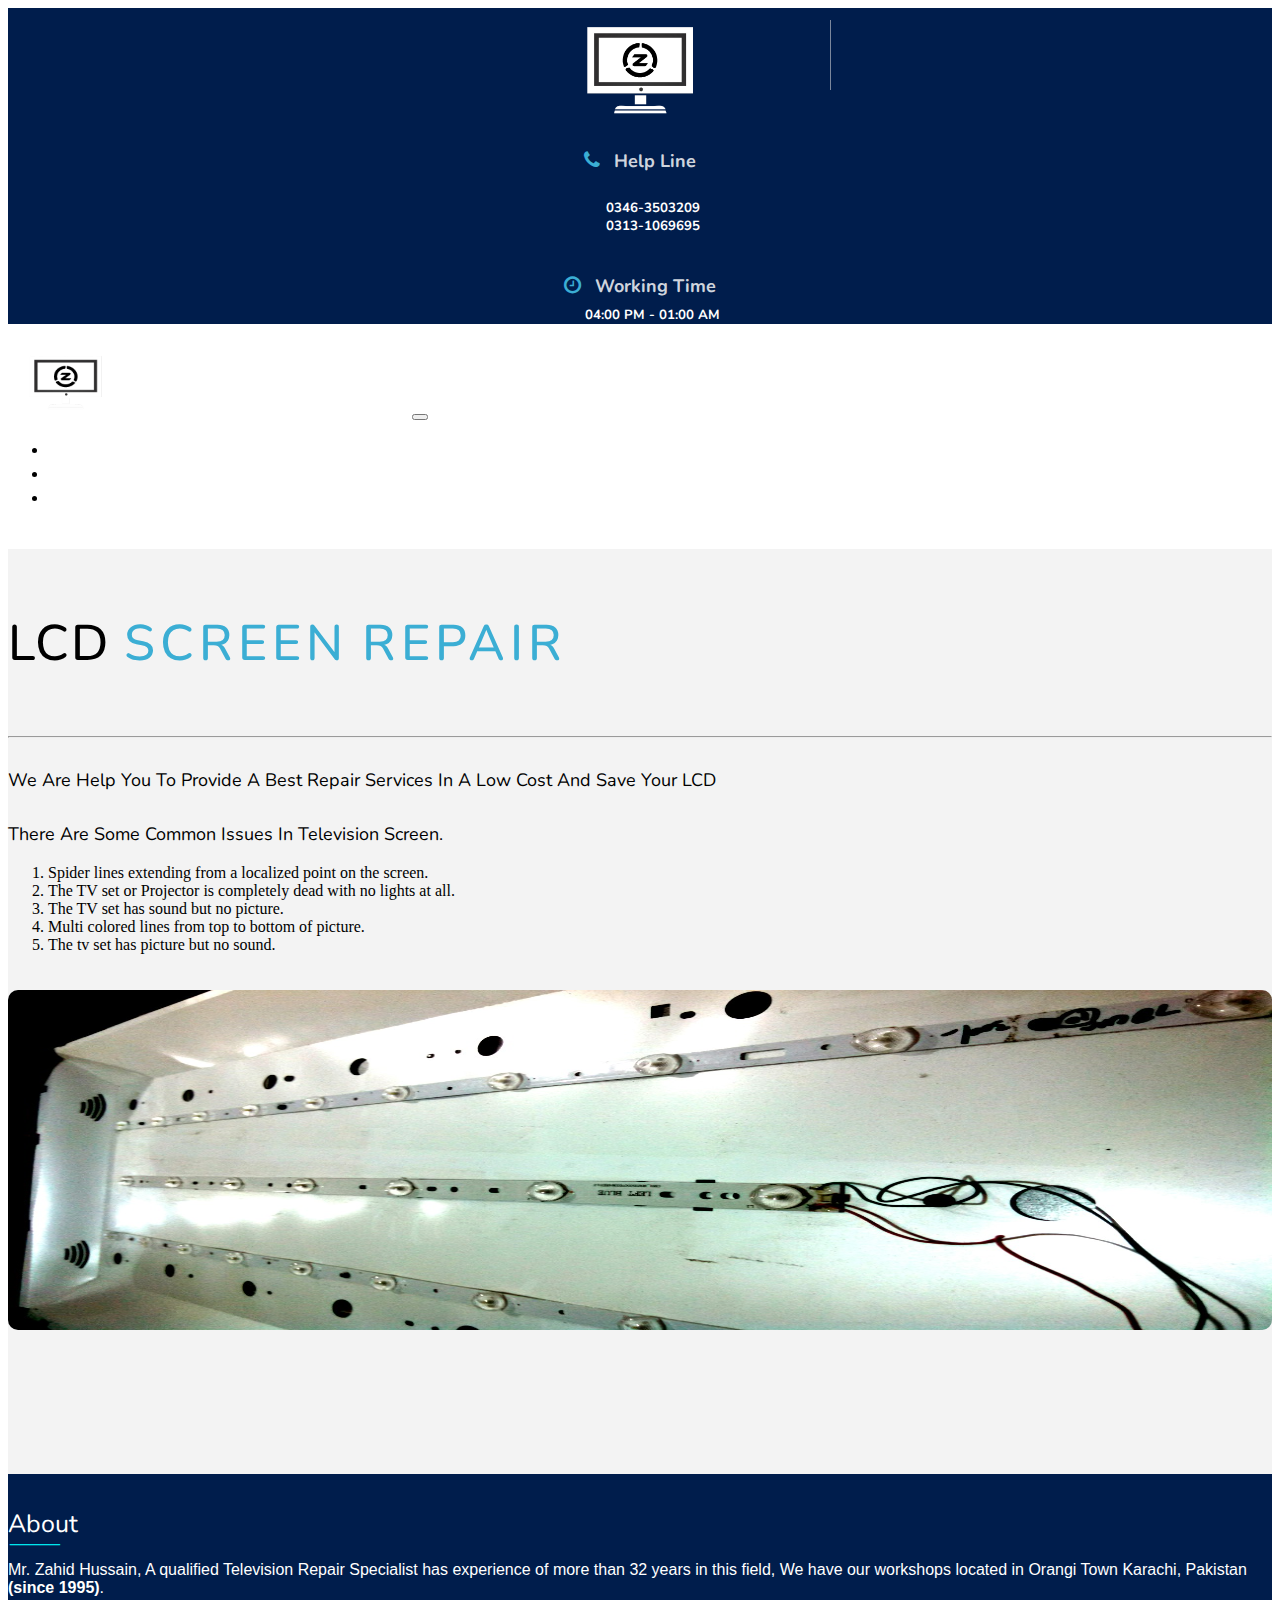
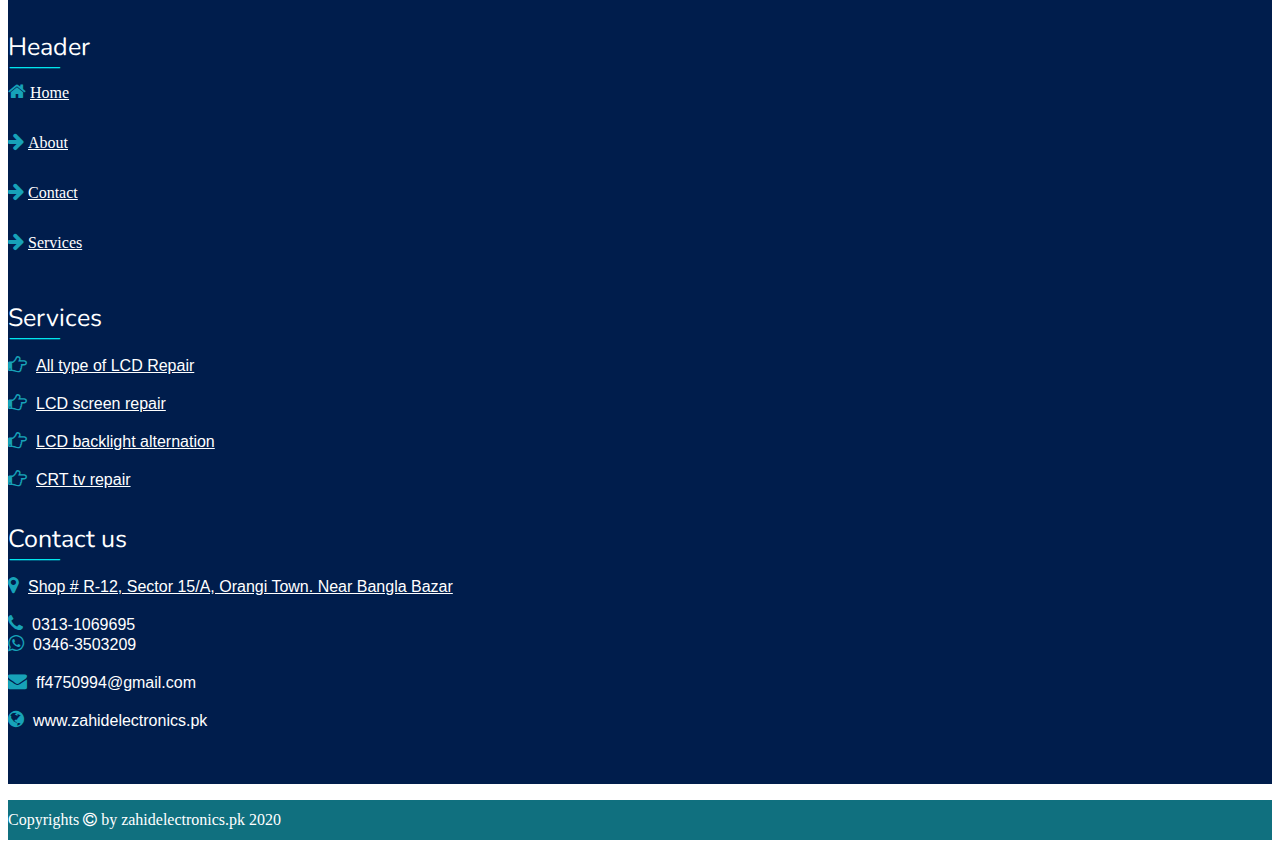
<file: lcd-screenrepair.html>
<!DOCTYPE html>
<html lang="en">

<head>
    <meta charset="UTF-8">
    <meta name="viewport" content="width=device-width, initial-scale=1.0">
    <title>Zahid Electronics</title>
    <link rel="icon" href="images/49672.png">

    <link rel="stylesheet" href="https://stackpath.bootstrapcdn.com/bootstrap/4.5.0/css/bootstrap.min.css" integrity="sha384-9aIt2nRpC12Uk9gS9baDl411NQApFmC26EwAOH8WgZl5MYYxFfc+NcPb1dKGj7Sk" crossorigin="anonymous">
    <!--FONT SECTION-->
    <link href="https://fonts.googleapis.com/css2?family=Merriweather:wght@700&display=swap" rel="stylesheet">
    <link href="https://fonts.googleapis.com/css2?family=Nunito:wght@700&display=swap" rel="stylesheet">

    <link rel="stylesheet" href="css/style.css">
    <link rel="stylesheet" href="css/animate.css">
    <link rel="stylesheet" href="https://cdnjs.cloudflare.com/ajax/libs/font-awesome/4.7.0/css/font-awesome.min.css">
</head>

<body>
    <center>
        <div class="top">
            <div class="container">

                <div class="row">

                    <div class="col-lg-4 col-sm-12">
                        <img style="margin-top:4px;" src="images/Untitled-4.png" width="170px" alt="Lcd repairing center">
                    </div>
                    <div class="col-lg-4 col-sm-12">
                        <i class="fa fa-phone" aria-hidden="true"></i>
                        <h5 class="helpline">Help Line</h5>
                        <br>
                        <h5 class="number">0346-3503209 <br>0313-1069695</h5>
                    </div>
                    <div class="vertical"></div>
                    <div class="col-lg-4 col-sm-12">
                        <i class="fa fa-clock-o" aria-hidden="true"></i>
                        <h5 class="helpline">Working Time</h5>
                        <br>
                        <h5 class="number-time">04:00 PM - 01:00 AM </h5>
                    </div>
                </div>


            </div>
        </div>
    </center>
    <!----------____________NAVBAR______________---------->
    <div class="bg-info">
        <div class="container cole">
            <nav class="navbar navbar-expand-lg navbar-dark bg-info">
                <a class="navbar-brand" href="index.html"><img src="images/Untitled-1.png" width="220px" height="50px" alt="lcd repair"></a>
                <button class="navbar-toggler" type="button" data-toggle="collapse" data-target="#navbarNavDropdown" aria-controls="navbarNavDropdown" aria-expanded="false" aria-label="Toggle navigation">
          <span class="navbar-toggler-icon"></span>
        </button>
                <div class="collapse navbar-collapse" id="navbarNavDropdown">
                    <ul class="navbar-nav ml-auto">
                        <li class="nav-item active">
                            <a class="nav-link" href="index.html">HOME<span class="sr-only">(current)</span></a>
                        </li>
                        <li class="nav-item">
                            <a class="nav-link" href="about.html">ABOUT US</a>
                        </li>
                        <li class="nav-item">
                            <a class="nav-link" href="getintouch.html">CONTACT</a>
                        </li>
                        <li class="nav-item dropdown">
                            <a class="nav-link dropdown-toggle" href="all-lcd-repair.html" id=" navbarDropdown " role="button " data-toggle="dropdown " aria-haspopup="true " aria-expanded="false ">
                            SERVICES
                            </a>
                            <div class="dropdown-menu dropdown-content " style="background-color: rgb(39, 181, 224); " aria-labelledby="navbarDropdown ">
                                <a style="color: white !important; " class="dropdown-item " href="lcd-repair.html">LCD Repair</a>
                                <a style="color: white !important; " class="dropdown-item " href="lcd-screenrepair.html">LCD screen Repair</a>
                                <a style="color: white !important; " class="dropdown-item " href="crt-tv-repair.html">CRT TV repair</a>

                            </div>
                        </li>
                    </ul>
                </div>
            </nav>
        </div>
    </div>

    <div class="back">
        <div class="container">
            <div class="heading">
                <p class="lcd">LCD</p>
                <p class="repair">SCREEN</p>
                <p class="repair">REPAIR</p>

            </div>
            <hr>
            <div class="row">
                <div class="col-lg-6 col-sm-12 lcd-repair">
                    <p style="text-transform: capitalize;">we are help you to provide a best repair services in a low cost and save your LCD</p>
                    <p style="text-transform: capitalize;"> there are some common issues in Television screen.</p>
                    <ol>
                        <li>Spider lines extending from a localized point on the screen.</li>
                        <li>The TV set or Projector is completely dead with no lights at all.</li>
                        <li>The TV set has sound but no picture.</li>
                        <li>Multi colored lines from top to bottom of picture.</li>
                        <li>The tv set has picture but no sound.</li>
                    </ol>
                </div>
                <div class="col-lg-6 col-sm-12 lcd-repair">
                    <img src="images/back-light.jpg" width="100%" height="340px" alt="lcd repair">
                </div>

            </div>
        </div>
        <br><br><br><br><br>
    </div>

    <!-----------_________-FOOTER BOOTTOM SECTION_---______------>
    <div class="footer ">
        <div class="container ">
            <div class="row ">
                <div class="col-md-3 col-sm-12 ">
                    <div class="heading ">About</div>
                    <div class="straight " style="color: rgb(0, 230, 238); margin-top: -50px; font-size: 20px;margin-left: 2px; margin-bottom: -4px; ">_____</div><br>
                    <p style="margin-left: 0px; ">Mr. Zahid Hussain, A qualified Television Repair Specialist has experience of more than 32 years in this field, We have our workshops located in Orangi Town Karachi, Pakistan <b>(since 1995)</b>.</p>
                </div>
                <div class="col-md-3 col-sm-12 ">
                    <div class="heading ">Header</div>
                    <div class="straight " style="color: rgb(0, 230, 238); margin-top: -50px; font-size: 20px;margin-left: 2px; margin-bottom: -20px; ">_____</div><br>
                    <div class="transition-footer">
                        <i class="fa fa-home " aria-hidden="true "></i>
                        <a href="index.html " class="second-section">Home</a><br>
                        <i class="fa fa-arrow-right " aria-hidden="true "></i>
                        <a href="about.html " class="second-section">About</a><br>
                        <i class="fa fa-arrow-right " aria-hidden="true "></i>
                        <a href="getintouch.html " class="second-section">Contact</a><br>
                        <i class="fa fa-arrow-right " aria-hidden="true "></i>
                        <a href="all-lcd-repair.html" class="second-section">Services</a><br>
                    </div>
                </div>
                <div class="col-md-3 col-sm-12 ">
                    <div class="heading ">Services</div>
                    <div class="straight " style="color: rgb(0, 230, 238); margin-top: -50px; font-size: 20px;margin-left: 2px; margin-bottom: -4px; ">_____</div><br>
                    <div class="transition-footer">
                        <i class="fa fa-hand-o-right " aria-hidden="true "></i>
                        <a href="all-lcd-repair.html">
                            <p>All type of LCD Repair</p>
                        </a>
                        <br><br>
                        <i class="fa fa-hand-o-right " aria-hidden="true "></i>
                        <a href="lcd-screenrepair.html">
                            <p>LCD screen repair</p>
                        </a>
                        <br><br>
                        <i class="fa fa-hand-o-right " aria-hidden="true "></i>
                        <a href="lcd-screenrepair.html">
                            <p>LCD backlight alternation</p>
                        </a>
                        <br><br>
                        <i class="fa fa-hand-o-right " aria-hidden="true "></i>
                        <a href="crt-tv-repair.html">
                            <p>CRT tv repair</p>
                        </a>
                    </div>
                </div>
                <div class="col-md-3 col-sm-12 ">
                    <div class="heading ">Contact us</div>
                    <div class="straight " style="color: rgb(0, 230, 238); margin-top: -50px; font-size: 20px;margin-left: 2px; margin-bottom: -4px; ">_____</div><br>
                    <i class="fa fa-map-marker " aria-hidden="true "></i>

                    <a target="_blank" href="https://www.google.com/maps/place/Zahid+Electronics+(TV%2BLCD%2BLED)+Reparing+Centre/@24.9534116,66.9966136,17z/data=!3m1!4b1!4m5!3m4!1s0x3eb36b98cfd80a17:0xdd17fafe5dd22eb7!8m2!3d24.9534068!4d66.9988023">
                        <p>Shop # R-12, Sector 15/A, Orangi Town. Near Bangla Bazar</p>
                    </a>

                    <br><br>
                    <i class="fa fa-phone " aria-hidden="true "></i>
                    <p>0313-1069695</p><br>
                    <i class="fa fa-whatsapp " aria-hidden="true "></i>
                    <p>0346-3503209</p>
                    <br><br>
                    <i class="fa fa-envelope " aria-hidden="true "></i>
                    <p>ff4750994@gmail.com</p>
                    <br><br>
                    <i class="fa fa-globe " aria-hidden="true "></i>
                    <p>www.zahidelectronics.pk</p>
                    <br><br><br><br>
                </div>
            </div>
        </div>
    </div>

    <!--END-->
    <div class="end ">
        <div class="container ">
            <p>Copyrights <i class="fa fa-copyright " aria-hidden="true "></i> by zahidelectronics.pk 2020</p>
        </div>
    </div>


    <!--BOOTSTRAP-->
    <script src="https://code.jquery.com/jquery-3.5.1.slim.min.js" integrity="sha384-DfXdz2htPH0lsSSs5nCTpuj/zy4C+OGpamoFVy38MVBnE+IbbVYUew+OrCXaRkfj" crossorigin="anonymous"></script>
    <script src="https://cdn.jsdelivr.net/npm/popper.js@1.16.0/dist/umd/popper.min.js" integrity="sha384-Q6E9RHvbIyZFJoft+2mJbHaEWldlvI9IOYy5n3zV9zzTtmI3UksdQRVvoxMfooAo" crossorigin="anonymous"></script>
    <script src="https://stackpath.bootstrapcdn.com/bootstrap/4.5.0/js/bootstrap.min.js" integrity="sha384-OgVRvuATP1z7JjHLkuOU7Xw704+h835Lr+6QL9UvYjZE3Ipu6Tp75j7Bh/kR0JKI" crossorigin="anonymous"></script>

    <script src="js/wow.min.js"></script>
    <script>
        new WOW().init();
    </script>
</body>

</html>
</file>
<file: css/style.css>
.top {
    background-color: #001d4c;
    color: white;
    text-align: center;
}

.top i {
    color: #3baed4;
    font-size: 20px;
    margin-top: 20px;
}

.top .helpline {
    color: rgba(255, 255, 255, 0.829);
    margin-top: 10px;
    display: inline-block;
    font-size: 18px;
    margin-left: 10px;
    margin-bottom: 4px;
    font-family: 'Nunito', sans-serif;
}

.top .number {
    margin-bottom: 20px;
    font-family: 'Nunito', sans-serif;
    margin-left: 25px;
}

.top .number-time {
    margin-top: 4px;
    margin-left: 25px;
    font-family: 'Nunito', sans-serif;
}

.top img {
    margin-top: 20px;
}

.vertical {
    border-left: 1px solid rgba(224, 223, 223, 0.548);
    height: 70px;
    position: absolute;
    margin-left: 190px;
    left: 50%;
    top: 20px;
}

@media only screen and (max-width:700px) {
    .vertical {
        border-left: 1px solid rgba(224, 223, 223, 0.548);
        height: 220px;
        margin-top: 100px;
        margin-left: 5px;
        transform: rotate(90deg);
    }
}


/*   ______BEST_SERVICES SECTION __________*/

.best-services h4 {
    text-align: center;
    text-transform: uppercase;
    font-family: 'Nunito', sans-serif;
    color: #244d8b;
    margin-bottom: 17px;
}

.best-services h1 {
    text-align: center;
    font-family: 'Nunito', sans-serif;
}

.services {
    margin-top: 40px;
}

.services .services-box p {
    text-align: center;
    text-transform: capitalize;
    font-weight: 350;
}

.services .services-box h4 {
    margin-top: 30px;
    text-transform: uppercase;
    font-family: 'Nunito', sans-serif;
}

.services .services-box {
    transition: 0.5s;
    box-shadow: 0px 3px 10px 0px rgba(0, 0, 0, 0.1);
    background-color: #FFFFFF;
    border-radius: 5px;
    margin-top: 20px;
}

.services .services-box:hover {
    transition: 0.5s;
    box-shadow: 0px 3px 10px 0px rgba(0, 0, 0, 0.1);
    background-color: #FFFFFF;
    border-radius: 5px;
    -ms-transform: scale(1.1);
    -webkit-transform: scale(1.1);
    transform: scale(1.1);
}


/*__________navbar section_________*/

.cole .navbar-nav li a {
    color: white !important;
    font-size: 18px;
    margin-right: 40px;
    font-family: 'Nunito', sans-serif;
    font-weight: bolder !important;
}

.cole .navbar-nav li a:hover {
    color: white;
    background-color: #001d4c;
    border-radius: 30px;
    font-size: 18px;
    transition: 0.6s;
}

.dropdown {
    position: relative;
    display: inline-block;
}

.dropdown-content {
    display: none;
    position: absolute;
    background-color: #f1f1f1;
    min-width: 160px;
    box-shadow: 0px 8px 16px 0px rgba(0, 0, 0, 0.8);
    z-index: 1;
}

.dropdown-content a {
    color: black;
    padding: 12px 16px;
    text-decoration: none;
    display: block;
}

.dropdown-content a:hover {
    background-color: #ffff;
}

.dropdown:hover .dropdown-content {
    display: block;
}

.dropdown:hover .dropbtn {
    background-color: #3e8e41;
}

.cole .navbar-brand img {
    width: 400px;
    height: 70px;
}

@media only screen and (max-width:560px) {
    .cole .navbar-brand img {
        width: 240px;
        height: 50px;
        margin-left: -15px;
    }
}

.intro {
    color: #001d4c;
    font-size: 40px;
    font-family: 'Nunito', sans-serif;
    font-weight: 600 !important;
    text-transform: uppercase;
}

.duction {
    color: #17a2b8;
    font-size: 40px;
    font-family: 'Nunito', sans-serif;
    font-weight: 600 !important;
    text-transform: uppercase;
}

.introduction {
    text-align: justify;
    word-spacing: 5px;
    letter-spacing: 2px;
}

.quote {
    background-color: #001bb4f3;
    height: auto;
}

.quote .quo {
    text-align: center;
    color: white;
    font-size: 40px;
    margin-top: 90px;
    letter-spacing: 2px;
    word-spacing: 6px;
}

.quote .te {
    line-height: 245px;
    text-align: center;
}

.quote .te .btn {
    text-align: center;
    color: #10707f;
    background-color: white;
    border-radius: 4px;
    width: 160px;
    font-size: 20px;
    transition: 0.3s;
}

.quote .te .btn:hover {
    text-align: center;
    color: white;
    background-color: #17a2b8!important;
    border-radius: 4px;
    width: 160px;
    font-size: 20px;
    transition: 0.3s;
}


/* Click Here Get in Touch {CONTACT} Section */

.click h1 {
    font-family: 'Nunito', sans-serif;
    font-size: 50px;
}

.line {
    background-color: #0c5adb;
    width: 40px;
    height: 1px;
    font-size: 1px;
    border: 1px solid #0c5adb;
}

.here .icon {
    text-align: center;
    width: 80px;
    height: 80px;
    transition: 0.3s;
    box-shadow: 0px 3px 10px 0px rgba(0, 0, 0, 0.1);
    background-color: #FFFFFF;
    border-radius: 50%;
    margin-top: 40px;
}

.here .icon:hover {
    text-align: center;
    width: 80px;
    height: 80px;
    -ms-transform: scale(1.2);
    -webkit-transform: scale(1.2);
    transform: scale(1.2);
    transition: 0.3s;
    box-shadow: 0px 3px 10px 0px rgba(0, 0, 0, 0.1);
    background-color: #FFFFFF;
    border-radius: 50%;
    margin-top: 40px;
}

.here .icon i {
    font-size: 30px;
    text-align: center;
    line-height: 80px;
    color: #10707f;
}

.map-heading h2 {
    text-transform: capitalize;
    font-family: 'Nunito', sans-serif;
}

.map-heading {
    margin-bottom: 60px;
}


/* _________________________ {ABOUT} Section---------- */

.about h1 {
    font-family: 'Nunito', sans-serif;
}

.about p {
    word-spacing: 5px;
    letter-spacing: 1px;
    text-align: justify;
}

.about-box {
    text-align: center;
    width: 350px;
    height: 250px;
    box-shadow: 0px 3px 10px 0px rgba(255, 255, 255, 0.1);
    background-color: #FFFFFF;
    border-radius: 4%;
    transition: 0.8s;
    margin-top: 40px;
    margin-bottom: 40px;
    font-family: 'Source Sans Pro', sans-serif;
}

.about-box p {
    font-size: 16px;
    color: rgb(0, 0, 0);
    font-family: 'Open Sans', sans-serif;
    margin-top: 15px;
    font-weight: bold;
}

.about-box h3 {
    font-size: xx-large;
    margin: 3% 3% 3% 3%;
    margin-top: 20px;
}

.about-box:hover {
    text-align: center;
    width: 350px;
    height: 250px;
    box-shadow: 0px 3px 10px 0px #ffffff;
    -ms-transform: scale(1.1);
    -webkit-transform: scale(1.1);
    transform: scale(1.1);
    transition: 0.8s;
    background-color: rgb(255, 255, 255);
    border-radius: 10%;
    margin-top: 40px;
    margin-bottom: 40px;
    font-family: 'Source Sans Pro', sans-serif;
}


/*____________-------FOOOTER SECTION___________-------------*/

.footer {
    background-color: #001d4c;
}

.footer i {
    color: #17a2b8;
    font-size: 19px;
}

.footer p {
    color: white;
    font-family: 'Source Sans Pro', sans-serif;
    font-size: 16px;
    display: inline;
    margin-left: 5px;
}

.footer .heading {
    line-height: 100px;
    color: white;
    font-size: 25px;
    font-family: 'Nunito', sans-serif;
}

.footer a {
    color: white;
    font-size: 16px;
    transition: 0.4s;
}

.footer a.second-section {
    line-height: 50px;
    color: white;
    font-size: 16px;
    transition: 0.4s;
}

.footer .transition-footer a.second-section:hover {
    line-height: 50px;
    color: white;
    font-size: 23px;
    transition: 0.4s;
}

.end {
    background-color: #10707f;
    color: white;
    line-height: 40px;
    margin-bottom: 0px;
}


/*______------LCD REPAIR------------__________*/

.back {
    background-color: rgb(243, 243, 243);
}

.back .heading .lcd {
    margin-top: 60px;
    font-size: 50px;
    color: black;
    font-weight: 500;
    display: inline-block;
    font-family: 'Nunito', sans-serif;
    word-spacing: 20px;
    letter-spacing: 2px;
}

.back .heading .repair {
    margin-left: 10px;
    margin-top: 30px;
    font-size: 50px;
    color: #3baed4;
    font-weight: 500;
    display: inline-block;
    font-family: 'Nunito', sans-serif;
    letter-spacing: 5px;
}

.lcd-repair img {
    width: 100%;
    margin-top: 20px;
    border-radius: 10px;
    margin-bottom: 50px;
}

.lcd-repair p {
    margin-top: 30px;
    text-align: left;
    font-size: 18px;
    font-family: 'Nunito', sans-serif;
}
</file>
